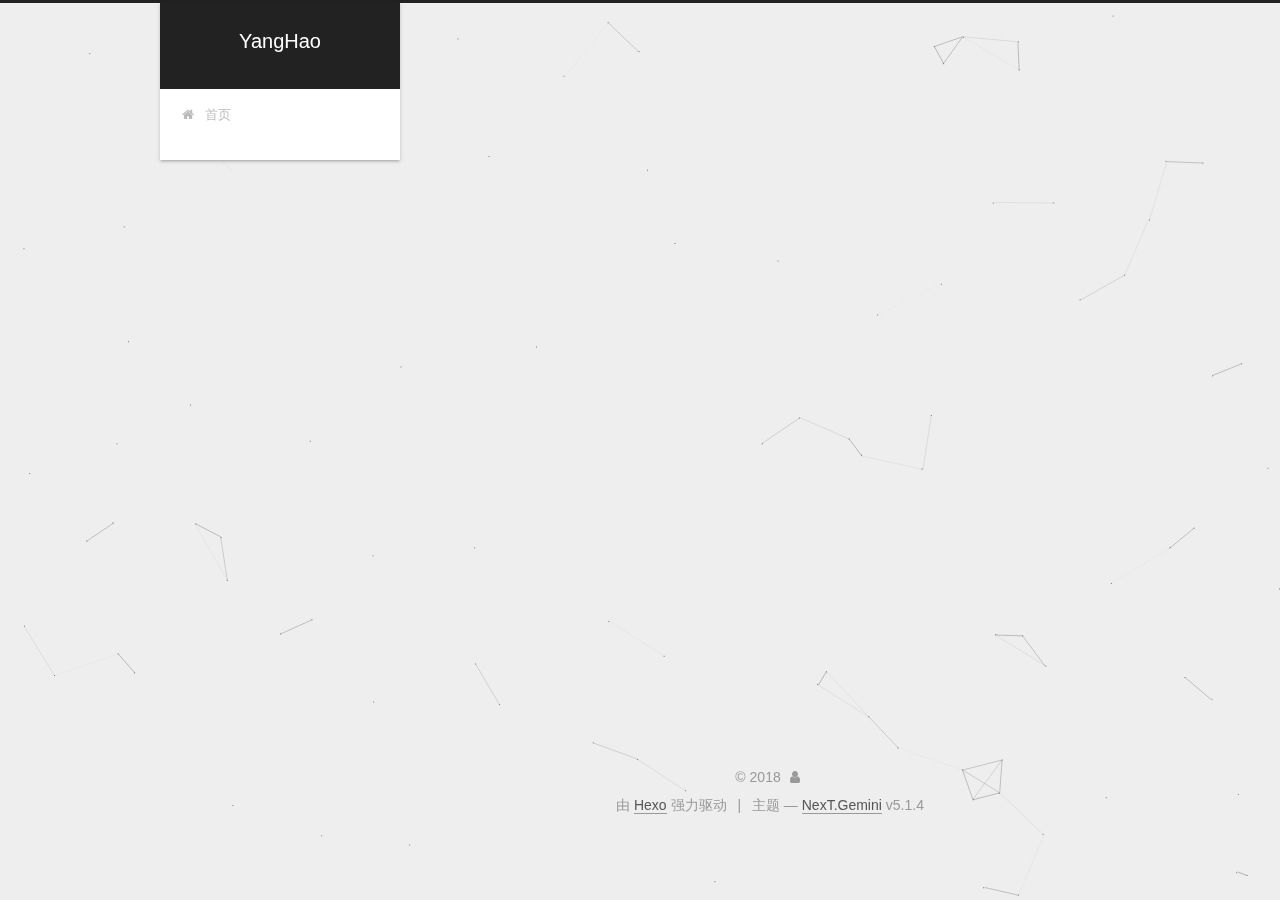
<file: index.html>
<!DOCTYPE html>



  


<html class="theme-next gemini use-motion" lang="zh-Hans">
<head>
  <meta charset="UTF-8"/>
<meta http-equiv="X-UA-Compatible" content="IE=edge" />
<meta name="viewport" content="width=device-width, initial-scale=1, maximum-scale=1"/>
<meta name="theme-color" content="#222">









<meta http-equiv="Cache-Control" content="no-transform" />
<meta http-equiv="Cache-Control" content="no-siteapp" />
















  
  
  <link href="/lib/fancybox/source/jquery.fancybox.css?v=2.1.5" rel="stylesheet" type="text/css" />







<link href="/lib/font-awesome/css/font-awesome.min.css?v=4.6.2" rel="stylesheet" type="text/css" />

<link href="/css/main.css?v=5.1.4" rel="stylesheet" type="text/css" />


  <link rel="apple-touch-icon" sizes="180x180" href="/images/apple-touch-icon-next.png?v=5.1.4">


  <link rel="icon" type="image/png" sizes="32x32" href="/images/favicon-32x32-next.png?v=5.1.4">


  <link rel="icon" type="image/png" sizes="16x16" href="/images/favicon-16x16-next.png?v=5.1.4">


  <link rel="mask-icon" href="/images/logo.svg?v=5.1.4" color="#222">





  <meta name="keywords" content="Hexo, NexT" />










<meta property="og:type" content="website">
<meta property="og:title" content="YangHao">
<meta property="og:url" content="http://yoursite.com/index.html">
<meta property="og:site_name" content="YangHao">
<meta property="og:locale" content="zh-Hans">
<meta name="twitter:card" content="summary">
<meta name="twitter:title" content="YangHao">



<script type="text/javascript" id="hexo.configurations">
  var NexT = window.NexT || {};
  var CONFIG = {
    root: '/',
    scheme: 'Gemini',
    version: '5.1.4',
    sidebar: {"position":"left","display":"post","offset":12,"b2t":false,"scrollpercent":false,"onmobile":false},
    fancybox: true,
    tabs: true,
    motion: {"enable":true,"async":false,"transition":{"post_block":"fadeIn","post_header":"slideDownIn","post_body":"slideDownIn","coll_header":"slideLeftIn","sidebar":"slideUpIn"}},
    duoshuo: {
      userId: '0',
      author: '博主'
    },
    algolia: {
      applicationID: '',
      apiKey: '',
      indexName: '',
      hits: {"per_page":10},
      labels: {"input_placeholder":"Search for Posts","hits_empty":"We didn't find any results for the search: ${query}","hits_stats":"${hits} results found in ${time} ms"}
    }
  };
</script>



  <link rel="canonical" href="http://yoursite.com/"/>





  <title>YangHao</title>
  








</head>

<body itemscope itemtype="http://schema.org/WebPage" lang="zh-Hans">

  
  
    
  

  <div class="container sidebar-position-left 
  page-home">
    <div class="headband"></div>

    <header id="header" class="header" itemscope itemtype="http://schema.org/WPHeader">
      <div class="header-inner"><div class="site-brand-wrapper">
  <div class="site-meta ">
    

    <div class="custom-logo-site-title">
      <a href="/"  class="brand" rel="start">
        <span class="logo-line-before"><i></i></span>
        <span class="site-title">YangHao</span>
        <span class="logo-line-after"><i></i></span>
      </a>
    </div>
      
        <p class="site-subtitle"></p>
      
  </div>

  <div class="site-nav-toggle">
    <button>
      <span class="btn-bar"></span>
      <span class="btn-bar"></span>
      <span class="btn-bar"></span>
    </button>
  </div>
</div>

<nav class="site-nav">
  

  
    <ul id="menu" class="menu">
      
        
        <li class="menu-item menu-item-home">
          <a href="/" rel="section">
            
              <i class="menu-item-icon fa fa-fw fa-home"></i> <br />
            
            首页
          </a>
        </li>
      

      
    </ul>
  

  
</nav>



 </div>
    </header>

    <main id="main" class="main">
      <div class="main-inner">
        <div class="content-wrap">
          <div id="content" class="content">
            
  <section id="posts" class="posts-expand">
    
      

  

  
  
  

  <article class="post post-type-normal" itemscope itemtype="http://schema.org/Article">
  
  
  
  <div class="post-block">
    <link itemprop="mainEntityOfPage" href="http://yoursite.com/2018/07/05/Redis基础介绍/">

    <span hidden itemprop="author" itemscope itemtype="http://schema.org/Person">
      <meta itemprop="name" content="">
      <meta itemprop="description" content="">
      <meta itemprop="image" content="/uploads/avatar.jpg">
    </span>

    <span hidden itemprop="publisher" itemscope itemtype="http://schema.org/Organization">
      <meta itemprop="name" content="YangHao">
    </span>

    
      <header class="post-header">

        
        
          <h1 class="post-title" itemprop="name headline">
                
                <a class="post-title-link" href="/2018/07/05/Redis基础介绍/" itemprop="url">Redis基础介绍</a></h1>
        

        <div class="post-meta">
          <span class="post-time">
            
              <span class="post-meta-item-icon">
                <i class="fa fa-calendar-o"></i>
              </span>
              
                <span class="post-meta-item-text">发表于</span>
              
              <time title="创建于" itemprop="dateCreated datePublished" datetime="2018-07-05T21:35:10+08:00">
                2018-07-05
              </time>
            

            

            
          </span>

          

          
            
          

          
          

          

          

          

        </div>
      </header>
    

    
    
    
    <div class="post-body" itemprop="articleBody">

      
      

      
        
          
            <h2 id="概述"><a href="#概述" class="headerlink" title="概述"></a>概述</h2><p>Redis是一个开源的，基于内存的结构化数据存储媒介，可以作为数据库、缓存服务或消息服务使用。<br>Redis支持多种数据结构，包括字符串、哈希表、列表、集合、有序集合、位图、Hyperloglogs等。常用的是前五种。<br>Redis具备LRU淘汰、事务实现、以及不同级别的硬盘持久化能力，并且支持副本集和Redis Sentinel实现的高可用方案，同时还支持通过Redis Cluster实现的数据自动分片能力。<br>Redis的主要功能都基于单线程模型实现，也就是说Redis使用一个线程来服务所有客户端的请求；同时Redis采用了非阻塞IO，并精细地优化了各种命令的时间复杂度，这意味着：</p>
<ol>
<li>Redis是线程安全的（因为只有一个线程），其所有操作都是原子的，不会因并发产生数据异常。</li>
<li>Redis的速度非常快</li>
<li>使用高耗时的Redis命令是很危险的，会占用唯一一个线程的大量处理时间，导致所有的请求都被拖慢。</li>
</ol>
<h2 id="Redis的数据结构和命令"><a href="#Redis的数据结构和命令" class="headerlink" title="Redis的数据结构和命令"></a>Redis的数据结构和命令</h2><p>本节中将介绍Redis支持的主要数据结构，以及相关的常用Redis命令。</p>

          
        
      
    </div>
    
    
    

    

    

    

    <footer class="post-footer">
      

      

      

      
      
        <div class="post-eof"></div>
      
    </footer>
  </div>
  
  
  
  </article>


    
  </section>

  


          </div>
          


          

        </div>
        
          
  
  <div class="sidebar-toggle">
    <div class="sidebar-toggle-line-wrap">
      <span class="sidebar-toggle-line sidebar-toggle-line-first"></span>
      <span class="sidebar-toggle-line sidebar-toggle-line-middle"></span>
      <span class="sidebar-toggle-line sidebar-toggle-line-last"></span>
    </div>
  </div>

  <aside id="sidebar" class="sidebar">
    
    <div class="sidebar-inner">

      

      

      <section class="site-overview-wrap sidebar-panel sidebar-panel-active">
        <div class="site-overview">
          <div class="site-author motion-element" itemprop="author" itemscope itemtype="http://schema.org/Person">
            
              <img class="site-author-image" itemprop="image"
                src="/uploads/avatar.jpg"
                alt="" />
            
              <p class="site-author-name" itemprop="name"></p>
              <p class="site-description motion-element" itemprop="description"></p>
          </div>

          <nav class="site-state motion-element">

            
              <div class="site-state-item site-state-posts">
              
                <a href="/archives">
              
                  <span class="site-state-item-count">1</span>
                  <span class="site-state-item-name">日志</span>
                </a>
              </div>
            

            

            
              
              
              <div class="site-state-item site-state-tags">
                
                  <span class="site-state-item-count">1</span>
                  <span class="site-state-item-name">标签</span>
                
              </div>
            

          </nav>

          

          

          
          

          
          

          

        </div>
      </section>

      

      

    </div>
  </aside>


        
      </div>
    </main>

    <footer id="footer" class="footer">
      <div class="footer-inner">
        <div class="copyright">&copy; <span itemprop="copyrightYear">2018</span>
  <span class="with-love">
    <i class="fa fa-user"></i>
  </span>
  <span class="author" itemprop="copyrightHolder"></span>

  
</div>


  <div class="powered-by">由 <a class="theme-link" target="_blank" href="https://hexo.io">Hexo</a> 强力驱动</div>



  <span class="post-meta-divider">|</span>



  <div class="theme-info">主题 &mdash; <a class="theme-link" target="_blank" href="https://github.com/iissnan/hexo-theme-next">NexT.Gemini</a> v5.1.4</div>




        







        
      </div>
    </footer>

    
      <div class="back-to-top">
        <i class="fa fa-arrow-up"></i>
        
      </div>
    

    

  </div>

  

<script type="text/javascript">
  if (Object.prototype.toString.call(window.Promise) !== '[object Function]') {
    window.Promise = null;
  }
</script>









  


  











  
  
    <script type="text/javascript" src="/lib/jquery/index.js?v=2.1.3"></script>
  

  
  
    <script type="text/javascript" src="/lib/fastclick/lib/fastclick.min.js?v=1.0.6"></script>
  

  
  
    <script type="text/javascript" src="/lib/jquery_lazyload/jquery.lazyload.js?v=1.9.7"></script>
  

  
  
    <script type="text/javascript" src="/lib/velocity/velocity.min.js?v=1.2.1"></script>
  

  
  
    <script type="text/javascript" src="/lib/velocity/velocity.ui.min.js?v=1.2.1"></script>
  

  
  
    <script type="text/javascript" src="/lib/fancybox/source/jquery.fancybox.pack.js?v=2.1.5"></script>
  

  
  
    <script type="text/javascript" src="/lib/canvas-nest/canvas-nest.min.js"></script>
  


  


  <script type="text/javascript" src="/js/src/utils.js?v=5.1.4"></script>

  <script type="text/javascript" src="/js/src/motion.js?v=5.1.4"></script>



  
  


  <script type="text/javascript" src="/js/src/affix.js?v=5.1.4"></script>

  <script type="text/javascript" src="/js/src/schemes/pisces.js?v=5.1.4"></script>



  

  


  <script type="text/javascript" src="/js/src/bootstrap.js?v=5.1.4"></script>



  


  




	





  





  












  





  

  

  

  
  

  

  

  

</body>
</html>
</file>
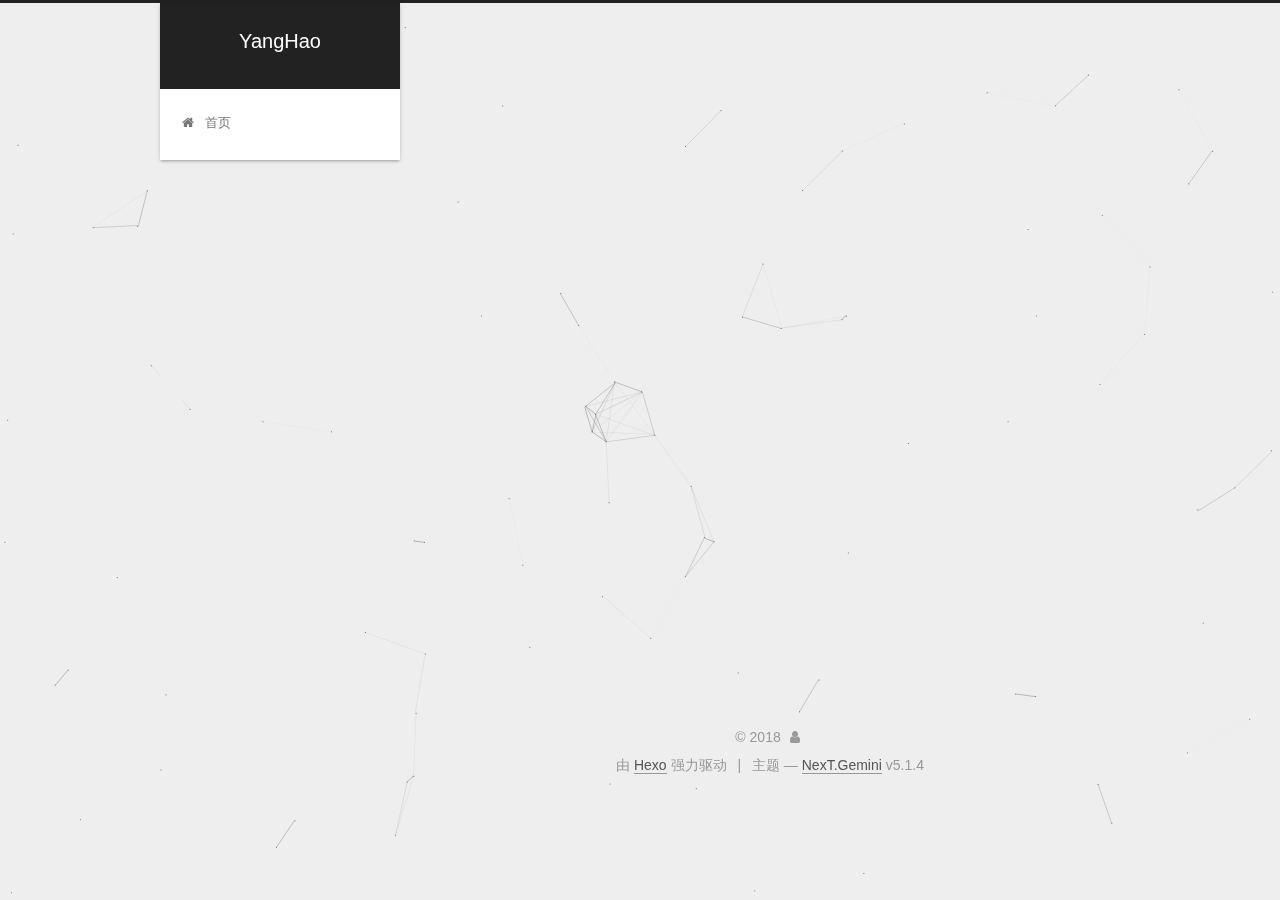
<file: archives/index.html>
<!DOCTYPE html>



  


<html class="theme-next gemini use-motion" lang="zh-Hans">
<head>
  <meta charset="UTF-8"/>
<meta http-equiv="X-UA-Compatible" content="IE=edge" />
<meta name="viewport" content="width=device-width, initial-scale=1, maximum-scale=1"/>
<meta name="theme-color" content="#222">









<meta http-equiv="Cache-Control" content="no-transform" />
<meta http-equiv="Cache-Control" content="no-siteapp" />
















  
  
  <link href="/lib/fancybox/source/jquery.fancybox.css?v=2.1.5" rel="stylesheet" type="text/css" />







<link href="/lib/font-awesome/css/font-awesome.min.css?v=4.6.2" rel="stylesheet" type="text/css" />

<link href="/css/main.css?v=5.1.4" rel="stylesheet" type="text/css" />


  <link rel="apple-touch-icon" sizes="180x180" href="/images/apple-touch-icon-next.png?v=5.1.4">


  <link rel="icon" type="image/png" sizes="32x32" href="/images/favicon-32x32-next.png?v=5.1.4">


  <link rel="icon" type="image/png" sizes="16x16" href="/images/favicon-16x16-next.png?v=5.1.4">


  <link rel="mask-icon" href="/images/logo.svg?v=5.1.4" color="#222">





  <meta name="keywords" content="Hexo, NexT" />










<meta property="og:type" content="website">
<meta property="og:title" content="YangHao">
<meta property="og:url" content="http://yoursite.com/archives/index.html">
<meta property="og:site_name" content="YangHao">
<meta property="og:locale" content="zh-Hans">
<meta name="twitter:card" content="summary">
<meta name="twitter:title" content="YangHao">



<script type="text/javascript" id="hexo.configurations">
  var NexT = window.NexT || {};
  var CONFIG = {
    root: '/',
    scheme: 'Gemini',
    version: '5.1.4',
    sidebar: {"position":"left","display":"post","offset":12,"b2t":false,"scrollpercent":false,"onmobile":false},
    fancybox: true,
    tabs: true,
    motion: {"enable":true,"async":false,"transition":{"post_block":"fadeIn","post_header":"slideDownIn","post_body":"slideDownIn","coll_header":"slideLeftIn","sidebar":"slideUpIn"}},
    duoshuo: {
      userId: '0',
      author: '博主'
    },
    algolia: {
      applicationID: '',
      apiKey: '',
      indexName: '',
      hits: {"per_page":10},
      labels: {"input_placeholder":"Search for Posts","hits_empty":"We didn't find any results for the search: ${query}","hits_stats":"${hits} results found in ${time} ms"}
    }
  };
</script>



  <link rel="canonical" href="http://yoursite.com/archives/"/>





  <title>归档 | YangHao</title>
  








</head>

<body itemscope itemtype="http://schema.org/WebPage" lang="zh-Hans">

  
  
    
  

  <div class="container sidebar-position-left page-archive">
    <div class="headband"></div>

    <header id="header" class="header" itemscope itemtype="http://schema.org/WPHeader">
      <div class="header-inner"><div class="site-brand-wrapper">
  <div class="site-meta ">
    

    <div class="custom-logo-site-title">
      <a href="/"  class="brand" rel="start">
        <span class="logo-line-before"><i></i></span>
        <span class="site-title">YangHao</span>
        <span class="logo-line-after"><i></i></span>
      </a>
    </div>
      
        <p class="site-subtitle"></p>
      
  </div>

  <div class="site-nav-toggle">
    <button>
      <span class="btn-bar"></span>
      <span class="btn-bar"></span>
      <span class="btn-bar"></span>
    </button>
  </div>
</div>

<nav class="site-nav">
  

  
    <ul id="menu" class="menu">
      
        
        <li class="menu-item menu-item-home">
          <a href="/" rel="section">
            
              <i class="menu-item-icon fa fa-fw fa-home"></i> <br />
            
            首页
          </a>
        </li>
      

      
    </ul>
  

  
</nav>



 </div>
    </header>

    <main id="main" class="main">
      <div class="main-inner">
        <div class="content-wrap">
          <div id="content" class="content">
            

  
  
  
  <div class="post-block archive">
    <div id="posts" class="posts-collapse">
      <span class="archive-move-on"></span>

      <span class="archive-page-counter">
        
        
        
          
        
        嗯..! 目前共计 1 篇日志。 继续努力。
      </span>

      

        
        
        

        
          
          <div class="collection-title">
            <h1 class="archive-year" id="archive-year-2018">2018</h1>
          </div>
        
        

        

  <article class="post post-type-normal" itemscope itemtype="http://schema.org/Article">
    <header class="post-header">

      <h2 class="post-title">
        
            <a class="post-title-link" href="/2018/07/05/Redis基础介绍/" itemprop="url">
              
                <span itemprop="name">Redis基础介绍</span>
              
            </a>
        
      </h2>

      <div class="post-meta">
        <time class="post-time" itemprop="dateCreated"
              datetime="2018-07-05T21:35:10+08:00"
              content="2018-07-05" >
          07-05
        </time>
      </div>

    </header>
  </article>



      

    </div>
  </div>
  
  
  

  



          </div>
          


          

        </div>
        
          
  
  <div class="sidebar-toggle">
    <div class="sidebar-toggle-line-wrap">
      <span class="sidebar-toggle-line sidebar-toggle-line-first"></span>
      <span class="sidebar-toggle-line sidebar-toggle-line-middle"></span>
      <span class="sidebar-toggle-line sidebar-toggle-line-last"></span>
    </div>
  </div>

  <aside id="sidebar" class="sidebar">
    
    <div class="sidebar-inner">

      

      

      <section class="site-overview-wrap sidebar-panel sidebar-panel-active">
        <div class="site-overview">
          <div class="site-author motion-element" itemprop="author" itemscope itemtype="http://schema.org/Person">
            
              <img class="site-author-image" itemprop="image"
                src="/uploads/avatar.jpg"
                alt="" />
            
              <p class="site-author-name" itemprop="name"></p>
              <p class="site-description motion-element" itemprop="description"></p>
          </div>

          <nav class="site-state motion-element">

            
              <div class="site-state-item site-state-posts">
              
                <a href="/archives">
              
                  <span class="site-state-item-count">1</span>
                  <span class="site-state-item-name">日志</span>
                </a>
              </div>
            

            

            
              
              
              <div class="site-state-item site-state-tags">
                
                  <span class="site-state-item-count">1</span>
                  <span class="site-state-item-name">标签</span>
                
              </div>
            

          </nav>

          

          

          
          

          
          

          

        </div>
      </section>

      

      

    </div>
  </aside>


        
      </div>
    </main>

    <footer id="footer" class="footer">
      <div class="footer-inner">
        <div class="copyright">&copy; <span itemprop="copyrightYear">2018</span>
  <span class="with-love">
    <i class="fa fa-user"></i>
  </span>
  <span class="author" itemprop="copyrightHolder"></span>

  
</div>


  <div class="powered-by">由 <a class="theme-link" target="_blank" href="https://hexo.io">Hexo</a> 强力驱动</div>



  <span class="post-meta-divider">|</span>



  <div class="theme-info">主题 &mdash; <a class="theme-link" target="_blank" href="https://github.com/iissnan/hexo-theme-next">NexT.Gemini</a> v5.1.4</div>




        







        
      </div>
    </footer>

    
      <div class="back-to-top">
        <i class="fa fa-arrow-up"></i>
        
      </div>
    

    

  </div>

  

<script type="text/javascript">
  if (Object.prototype.toString.call(window.Promise) !== '[object Function]') {
    window.Promise = null;
  }
</script>









  


  











  
  
    <script type="text/javascript" src="/lib/jquery/index.js?v=2.1.3"></script>
  

  
  
    <script type="text/javascript" src="/lib/fastclick/lib/fastclick.min.js?v=1.0.6"></script>
  

  
  
    <script type="text/javascript" src="/lib/jquery_lazyload/jquery.lazyload.js?v=1.9.7"></script>
  

  
  
    <script type="text/javascript" src="/lib/velocity/velocity.min.js?v=1.2.1"></script>
  

  
  
    <script type="text/javascript" src="/lib/velocity/velocity.ui.min.js?v=1.2.1"></script>
  

  
  
    <script type="text/javascript" src="/lib/fancybox/source/jquery.fancybox.pack.js?v=2.1.5"></script>
  

  
  
    <script type="text/javascript" src="/lib/canvas-nest/canvas-nest.min.js"></script>
  


  


  <script type="text/javascript" src="/js/src/utils.js?v=5.1.4"></script>

  <script type="text/javascript" src="/js/src/motion.js?v=5.1.4"></script>



  
  


  <script type="text/javascript" src="/js/src/affix.js?v=5.1.4"></script>

  <script type="text/javascript" src="/js/src/schemes/pisces.js?v=5.1.4"></script>



  

  


  <script type="text/javascript" src="/js/src/bootstrap.js?v=5.1.4"></script>



  


  




	





  





  












  





  

  

  

  
  

  

  

  

</body>
</html>
</file>
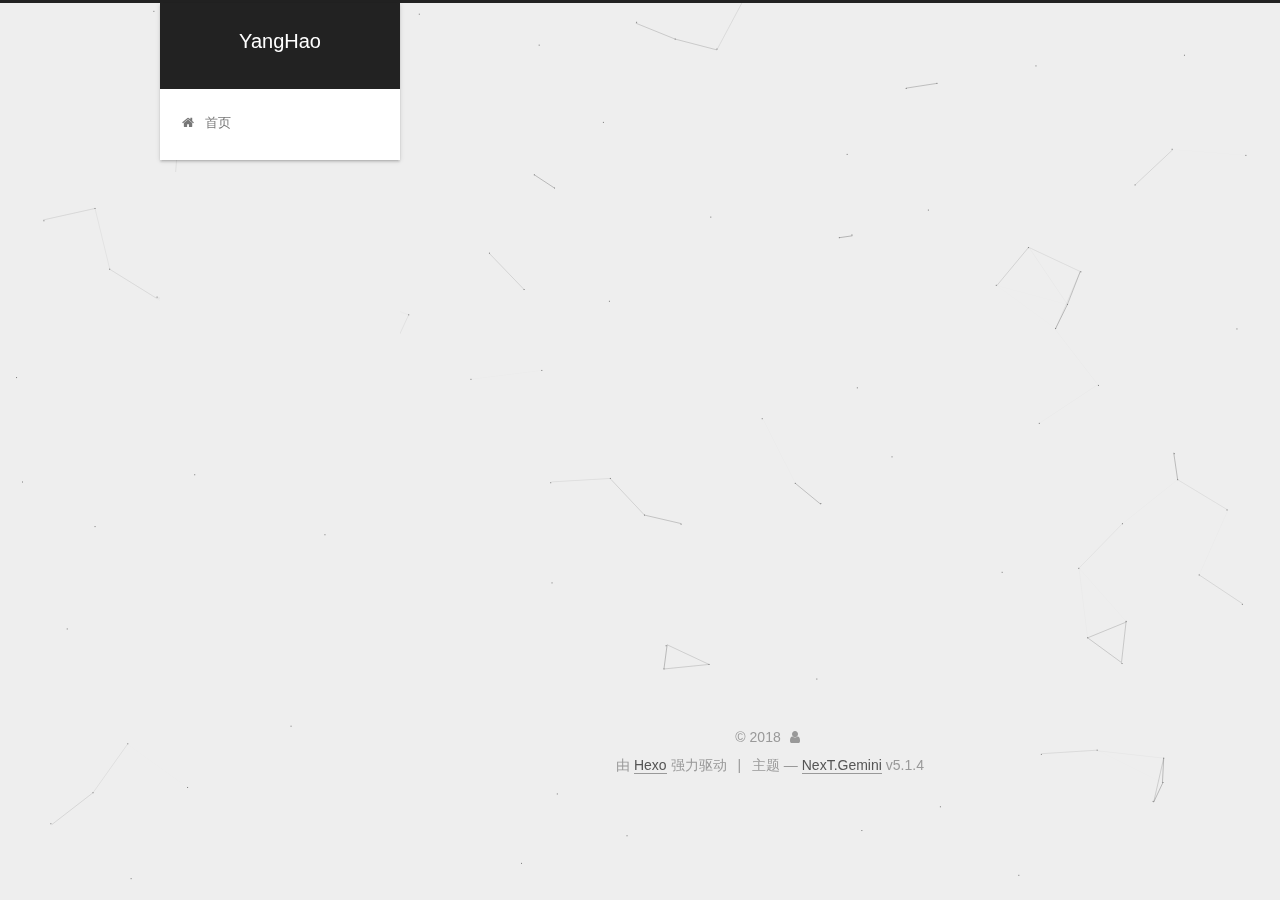
<file: archives/2018/index.html>
<!DOCTYPE html>



  


<html class="theme-next gemini use-motion" lang="zh-Hans">
<head>
  <meta charset="UTF-8"/>
<meta http-equiv="X-UA-Compatible" content="IE=edge" />
<meta name="viewport" content="width=device-width, initial-scale=1, maximum-scale=1"/>
<meta name="theme-color" content="#222">









<meta http-equiv="Cache-Control" content="no-transform" />
<meta http-equiv="Cache-Control" content="no-siteapp" />
















  
  
  <link href="/lib/fancybox/source/jquery.fancybox.css?v=2.1.5" rel="stylesheet" type="text/css" />







<link href="/lib/font-awesome/css/font-awesome.min.css?v=4.6.2" rel="stylesheet" type="text/css" />

<link href="/css/main.css?v=5.1.4" rel="stylesheet" type="text/css" />


  <link rel="apple-touch-icon" sizes="180x180" href="/images/apple-touch-icon-next.png?v=5.1.4">


  <link rel="icon" type="image/png" sizes="32x32" href="/images/favicon-32x32-next.png?v=5.1.4">


  <link rel="icon" type="image/png" sizes="16x16" href="/images/favicon-16x16-next.png?v=5.1.4">


  <link rel="mask-icon" href="/images/logo.svg?v=5.1.4" color="#222">





  <meta name="keywords" content="Hexo, NexT" />










<meta property="og:type" content="website">
<meta property="og:title" content="YangHao">
<meta property="og:url" content="http://yoursite.com/archives/2018/index.html">
<meta property="og:site_name" content="YangHao">
<meta property="og:locale" content="zh-Hans">
<meta name="twitter:card" content="summary">
<meta name="twitter:title" content="YangHao">



<script type="text/javascript" id="hexo.configurations">
  var NexT = window.NexT || {};
  var CONFIG = {
    root: '/',
    scheme: 'Gemini',
    version: '5.1.4',
    sidebar: {"position":"left","display":"post","offset":12,"b2t":false,"scrollpercent":false,"onmobile":false},
    fancybox: true,
    tabs: true,
    motion: {"enable":true,"async":false,"transition":{"post_block":"fadeIn","post_header":"slideDownIn","post_body":"slideDownIn","coll_header":"slideLeftIn","sidebar":"slideUpIn"}},
    duoshuo: {
      userId: '0',
      author: '博主'
    },
    algolia: {
      applicationID: '',
      apiKey: '',
      indexName: '',
      hits: {"per_page":10},
      labels: {"input_placeholder":"Search for Posts","hits_empty":"We didn't find any results for the search: ${query}","hits_stats":"${hits} results found in ${time} ms"}
    }
  };
</script>



  <link rel="canonical" href="http://yoursite.com/archives/2018/"/>





  <title>归档 | YangHao</title>
  








</head>

<body itemscope itemtype="http://schema.org/WebPage" lang="zh-Hans">

  
  
    
  

  <div class="container sidebar-position-left page-archive">
    <div class="headband"></div>

    <header id="header" class="header" itemscope itemtype="http://schema.org/WPHeader">
      <div class="header-inner"><div class="site-brand-wrapper">
  <div class="site-meta ">
    

    <div class="custom-logo-site-title">
      <a href="/"  class="brand" rel="start">
        <span class="logo-line-before"><i></i></span>
        <span class="site-title">YangHao</span>
        <span class="logo-line-after"><i></i></span>
      </a>
    </div>
      
        <p class="site-subtitle"></p>
      
  </div>

  <div class="site-nav-toggle">
    <button>
      <span class="btn-bar"></span>
      <span class="btn-bar"></span>
      <span class="btn-bar"></span>
    </button>
  </div>
</div>

<nav class="site-nav">
  

  
    <ul id="menu" class="menu">
      
        
        <li class="menu-item menu-item-home">
          <a href="/" rel="section">
            
              <i class="menu-item-icon fa fa-fw fa-home"></i> <br />
            
            首页
          </a>
        </li>
      

      
    </ul>
  

  
</nav>



 </div>
    </header>

    <main id="main" class="main">
      <div class="main-inner">
        <div class="content-wrap">
          <div id="content" class="content">
            

  
  
  
  <div class="post-block archive">
    <div id="posts" class="posts-collapse">
      <span class="archive-move-on"></span>

      <span class="archive-page-counter">
        
        
        
          
        
        嗯..! 目前共计 1 篇日志。 继续努力。
      </span>

      

        
        
        

        
          
          <div class="collection-title">
            <h1 class="archive-year" id="archive-year-2018">2018</h1>
          </div>
        
        

        

  <article class="post post-type-normal" itemscope itemtype="http://schema.org/Article">
    <header class="post-header">

      <h2 class="post-title">
        
            <a class="post-title-link" href="/2018/07/05/Redis基础介绍/" itemprop="url">
              
                <span itemprop="name">Redis基础介绍</span>
              
            </a>
        
      </h2>

      <div class="post-meta">
        <time class="post-time" itemprop="dateCreated"
              datetime="2018-07-05T21:35:10+08:00"
              content="2018-07-05" >
          07-05
        </time>
      </div>

    </header>
  </article>



      

    </div>
  </div>
  
  
  

  



          </div>
          


          

        </div>
        
          
  
  <div class="sidebar-toggle">
    <div class="sidebar-toggle-line-wrap">
      <span class="sidebar-toggle-line sidebar-toggle-line-first"></span>
      <span class="sidebar-toggle-line sidebar-toggle-line-middle"></span>
      <span class="sidebar-toggle-line sidebar-toggle-line-last"></span>
    </div>
  </div>

  <aside id="sidebar" class="sidebar">
    
    <div class="sidebar-inner">

      

      

      <section class="site-overview-wrap sidebar-panel sidebar-panel-active">
        <div class="site-overview">
          <div class="site-author motion-element" itemprop="author" itemscope itemtype="http://schema.org/Person">
            
              <img class="site-author-image" itemprop="image"
                src="/uploads/avatar.jpg"
                alt="" />
            
              <p class="site-author-name" itemprop="name"></p>
              <p class="site-description motion-element" itemprop="description"></p>
          </div>

          <nav class="site-state motion-element">

            
              <div class="site-state-item site-state-posts">
              
                <a href="/archives">
              
                  <span class="site-state-item-count">1</span>
                  <span class="site-state-item-name">日志</span>
                </a>
              </div>
            

            

            
              
              
              <div class="site-state-item site-state-tags">
                
                  <span class="site-state-item-count">1</span>
                  <span class="site-state-item-name">标签</span>
                
              </div>
            

          </nav>

          

          

          
          

          
          

          

        </div>
      </section>

      

      

    </div>
  </aside>


        
      </div>
    </main>

    <footer id="footer" class="footer">
      <div class="footer-inner">
        <div class="copyright">&copy; <span itemprop="copyrightYear">2018</span>
  <span class="with-love">
    <i class="fa fa-user"></i>
  </span>
  <span class="author" itemprop="copyrightHolder"></span>

  
</div>


  <div class="powered-by">由 <a class="theme-link" target="_blank" href="https://hexo.io">Hexo</a> 强力驱动</div>



  <span class="post-meta-divider">|</span>



  <div class="theme-info">主题 &mdash; <a class="theme-link" target="_blank" href="https://github.com/iissnan/hexo-theme-next">NexT.Gemini</a> v5.1.4</div>




        







        
      </div>
    </footer>

    
      <div class="back-to-top">
        <i class="fa fa-arrow-up"></i>
        
      </div>
    

    

  </div>

  

<script type="text/javascript">
  if (Object.prototype.toString.call(window.Promise) !== '[object Function]') {
    window.Promise = null;
  }
</script>









  


  











  
  
    <script type="text/javascript" src="/lib/jquery/index.js?v=2.1.3"></script>
  

  
  
    <script type="text/javascript" src="/lib/fastclick/lib/fastclick.min.js?v=1.0.6"></script>
  

  
  
    <script type="text/javascript" src="/lib/jquery_lazyload/jquery.lazyload.js?v=1.9.7"></script>
  

  
  
    <script type="text/javascript" src="/lib/velocity/velocity.min.js?v=1.2.1"></script>
  

  
  
    <script type="text/javascript" src="/lib/velocity/velocity.ui.min.js?v=1.2.1"></script>
  

  
  
    <script type="text/javascript" src="/lib/fancybox/source/jquery.fancybox.pack.js?v=2.1.5"></script>
  

  
  
    <script type="text/javascript" src="/lib/canvas-nest/canvas-nest.min.js"></script>
  


  


  <script type="text/javascript" src="/js/src/utils.js?v=5.1.4"></script>

  <script type="text/javascript" src="/js/src/motion.js?v=5.1.4"></script>



  
  


  <script type="text/javascript" src="/js/src/affix.js?v=5.1.4"></script>

  <script type="text/javascript" src="/js/src/schemes/pisces.js?v=5.1.4"></script>



  

  


  <script type="text/javascript" src="/js/src/bootstrap.js?v=5.1.4"></script>



  


  




	





  





  












  





  

  

  

  
  

  

  

  

</body>
</html>
</file>
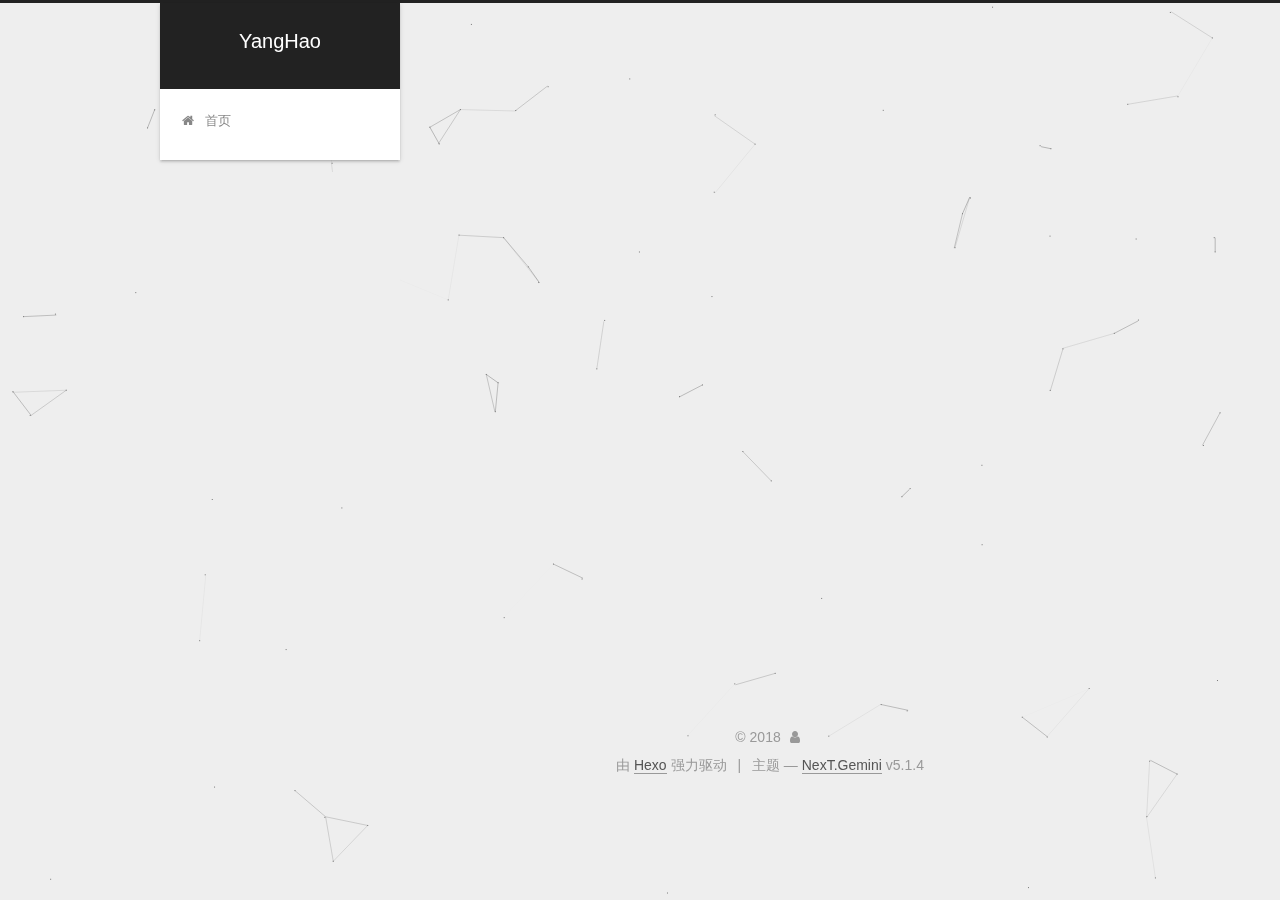
<file: tags/技术文档-redis/index.html>
<!DOCTYPE html>



  


<html class="theme-next gemini use-motion" lang="zh-Hans">
<head>
  <meta charset="UTF-8"/>
<meta http-equiv="X-UA-Compatible" content="IE=edge" />
<meta name="viewport" content="width=device-width, initial-scale=1, maximum-scale=1"/>
<meta name="theme-color" content="#222">









<meta http-equiv="Cache-Control" content="no-transform" />
<meta http-equiv="Cache-Control" content="no-siteapp" />
















  
  
  <link href="/lib/fancybox/source/jquery.fancybox.css?v=2.1.5" rel="stylesheet" type="text/css" />







<link href="/lib/font-awesome/css/font-awesome.min.css?v=4.6.2" rel="stylesheet" type="text/css" />

<link href="/css/main.css?v=5.1.4" rel="stylesheet" type="text/css" />


  <link rel="apple-touch-icon" sizes="180x180" href="/images/apple-touch-icon-next.png?v=5.1.4">


  <link rel="icon" type="image/png" sizes="32x32" href="/images/favicon-32x32-next.png?v=5.1.4">


  <link rel="icon" type="image/png" sizes="16x16" href="/images/favicon-16x16-next.png?v=5.1.4">


  <link rel="mask-icon" href="/images/logo.svg?v=5.1.4" color="#222">





  <meta name="keywords" content="Hexo, NexT" />










<meta property="og:type" content="website">
<meta property="og:title" content="YangHao">
<meta property="og:url" content="http://yoursite.com/tags/技术文档-redis/index.html">
<meta property="og:site_name" content="YangHao">
<meta property="og:locale" content="zh-Hans">
<meta name="twitter:card" content="summary">
<meta name="twitter:title" content="YangHao">



<script type="text/javascript" id="hexo.configurations">
  var NexT = window.NexT || {};
  var CONFIG = {
    root: '/',
    scheme: 'Gemini',
    version: '5.1.4',
    sidebar: {"position":"left","display":"post","offset":12,"b2t":false,"scrollpercent":false,"onmobile":false},
    fancybox: true,
    tabs: true,
    motion: {"enable":true,"async":false,"transition":{"post_block":"fadeIn","post_header":"slideDownIn","post_body":"slideDownIn","coll_header":"slideLeftIn","sidebar":"slideUpIn"}},
    duoshuo: {
      userId: '0',
      author: '博主'
    },
    algolia: {
      applicationID: '',
      apiKey: '',
      indexName: '',
      hits: {"per_page":10},
      labels: {"input_placeholder":"Search for Posts","hits_empty":"We didn't find any results for the search: ${query}","hits_stats":"${hits} results found in ${time} ms"}
    }
  };
</script>



  <link rel="canonical" href="http://yoursite.com/tags/技术文档-redis/"/>





  <title>标签: 技术文档,redis | YangHao</title>
  








</head>

<body itemscope itemtype="http://schema.org/WebPage" lang="zh-Hans">

  
  
    
  

  <div class="container sidebar-position-left ">
    <div class="headband"></div>

    <header id="header" class="header" itemscope itemtype="http://schema.org/WPHeader">
      <div class="header-inner"><div class="site-brand-wrapper">
  <div class="site-meta ">
    

    <div class="custom-logo-site-title">
      <a href="/"  class="brand" rel="start">
        <span class="logo-line-before"><i></i></span>
        <span class="site-title">YangHao</span>
        <span class="logo-line-after"><i></i></span>
      </a>
    </div>
      
        <p class="site-subtitle"></p>
      
  </div>

  <div class="site-nav-toggle">
    <button>
      <span class="btn-bar"></span>
      <span class="btn-bar"></span>
      <span class="btn-bar"></span>
    </button>
  </div>
</div>

<nav class="site-nav">
  

  
    <ul id="menu" class="menu">
      
        
        <li class="menu-item menu-item-home">
          <a href="/" rel="section">
            
              <i class="menu-item-icon fa fa-fw fa-home"></i> <br />
            
            首页
          </a>
        </li>
      

      
    </ul>
  

  
</nav>



 </div>
    </header>

    <main id="main" class="main">
      <div class="main-inner">
        <div class="content-wrap">
          <div id="content" class="content">
            

  
  
  
  <div class="post-block tag">

    <div id="posts" class="posts-collapse">
      <div class="collection-title">
        <h1>技术文档,redis<small>标签</small>
        </h1>
      </div>

      
        

  <article class="post post-type-normal" itemscope itemtype="http://schema.org/Article">
    <header class="post-header">

      <h2 class="post-title">
        
            <a class="post-title-link" href="/2018/07/05/Redis基础介绍/" itemprop="url">
              
                <span itemprop="name">Redis基础介绍</span>
              
            </a>
        
      </h2>

      <div class="post-meta">
        <time class="post-time" itemprop="dateCreated"
              datetime="2018-07-05T21:35:10+08:00"
              content="2018-07-05" >
          07-05
        </time>
      </div>

    </header>
  </article>


      
    </div>

  </div>
  
  
  

  


          </div>
          


          

        </div>
        
          
  
  <div class="sidebar-toggle">
    <div class="sidebar-toggle-line-wrap">
      <span class="sidebar-toggle-line sidebar-toggle-line-first"></span>
      <span class="sidebar-toggle-line sidebar-toggle-line-middle"></span>
      <span class="sidebar-toggle-line sidebar-toggle-line-last"></span>
    </div>
  </div>

  <aside id="sidebar" class="sidebar">
    
    <div class="sidebar-inner">

      

      

      <section class="site-overview-wrap sidebar-panel sidebar-panel-active">
        <div class="site-overview">
          <div class="site-author motion-element" itemprop="author" itemscope itemtype="http://schema.org/Person">
            
              <img class="site-author-image" itemprop="image"
                src="/uploads/avatar.jpg"
                alt="" />
            
              <p class="site-author-name" itemprop="name"></p>
              <p class="site-description motion-element" itemprop="description"></p>
          </div>

          <nav class="site-state motion-element">

            
              <div class="site-state-item site-state-posts">
              
                <a href="/archives">
              
                  <span class="site-state-item-count">1</span>
                  <span class="site-state-item-name">日志</span>
                </a>
              </div>
            

            

            
              
              
              <div class="site-state-item site-state-tags">
                
                  <span class="site-state-item-count">1</span>
                  <span class="site-state-item-name">标签</span>
                
              </div>
            

          </nav>

          

          

          
          

          
          

          

        </div>
      </section>

      

      

    </div>
  </aside>


        
      </div>
    </main>

    <footer id="footer" class="footer">
      <div class="footer-inner">
        <div class="copyright">&copy; <span itemprop="copyrightYear">2018</span>
  <span class="with-love">
    <i class="fa fa-user"></i>
  </span>
  <span class="author" itemprop="copyrightHolder"></span>

  
</div>


  <div class="powered-by">由 <a class="theme-link" target="_blank" href="https://hexo.io">Hexo</a> 强力驱动</div>



  <span class="post-meta-divider">|</span>



  <div class="theme-info">主题 &mdash; <a class="theme-link" target="_blank" href="https://github.com/iissnan/hexo-theme-next">NexT.Gemini</a> v5.1.4</div>




        







        
      </div>
    </footer>

    
      <div class="back-to-top">
        <i class="fa fa-arrow-up"></i>
        
      </div>
    

    

  </div>

  

<script type="text/javascript">
  if (Object.prototype.toString.call(window.Promise) !== '[object Function]') {
    window.Promise = null;
  }
</script>









  


  











  
  
    <script type="text/javascript" src="/lib/jquery/index.js?v=2.1.3"></script>
  

  
  
    <script type="text/javascript" src="/lib/fastclick/lib/fastclick.min.js?v=1.0.6"></script>
  

  
  
    <script type="text/javascript" src="/lib/jquery_lazyload/jquery.lazyload.js?v=1.9.7"></script>
  

  
  
    <script type="text/javascript" src="/lib/velocity/velocity.min.js?v=1.2.1"></script>
  

  
  
    <script type="text/javascript" src="/lib/velocity/velocity.ui.min.js?v=1.2.1"></script>
  

  
  
    <script type="text/javascript" src="/lib/fancybox/source/jquery.fancybox.pack.js?v=2.1.5"></script>
  

  
  
    <script type="text/javascript" src="/lib/canvas-nest/canvas-nest.min.js"></script>
  


  


  <script type="text/javascript" src="/js/src/utils.js?v=5.1.4"></script>

  <script type="text/javascript" src="/js/src/motion.js?v=5.1.4"></script>



  
  


  <script type="text/javascript" src="/js/src/affix.js?v=5.1.4"></script>

  <script type="text/javascript" src="/js/src/schemes/pisces.js?v=5.1.4"></script>



  

  


  <script type="text/javascript" src="/js/src/bootstrap.js?v=5.1.4"></script>



  


  




	





  





  












  





  

  

  

  
  

  

  

  

</body>
</html>
</file>
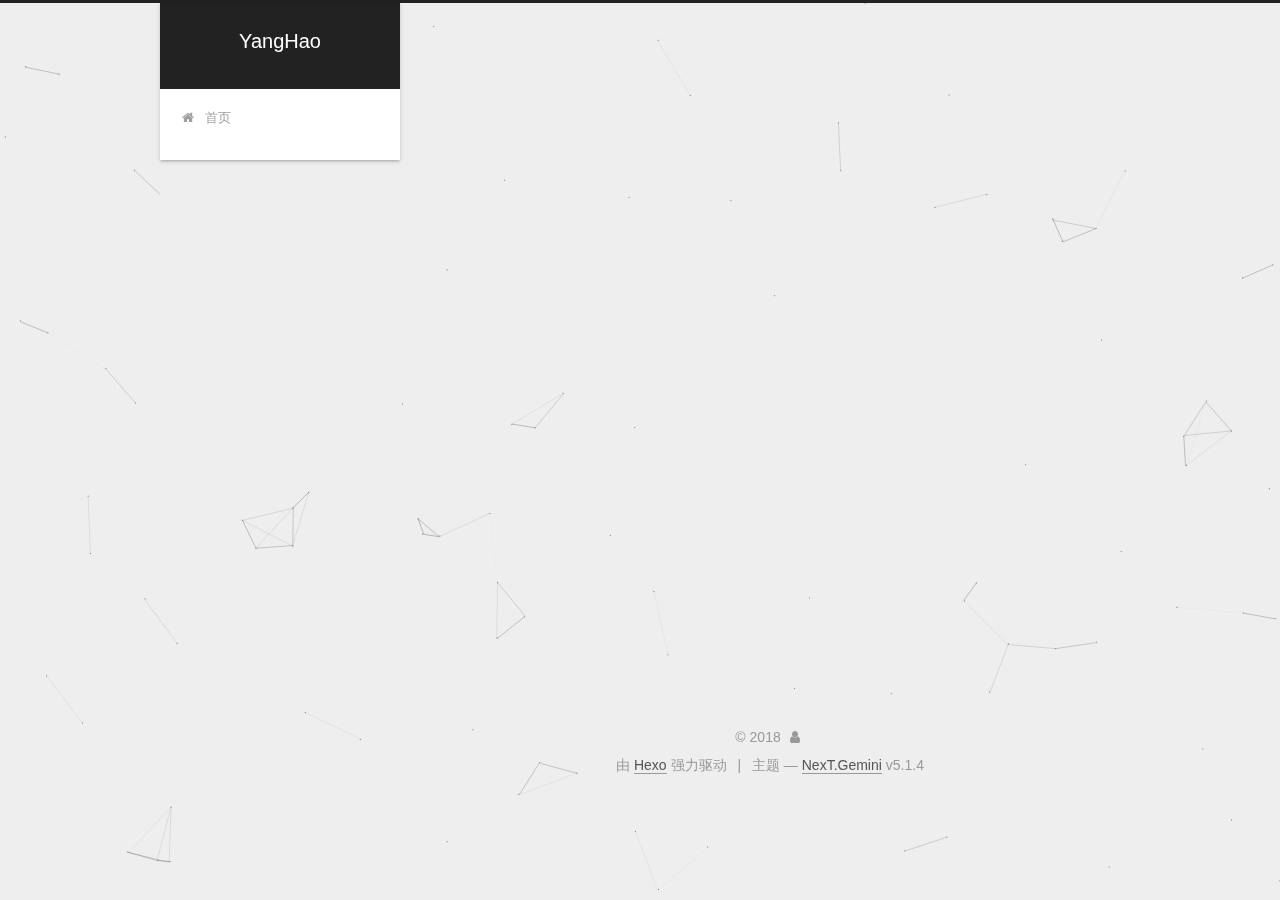
<file: archives/2018/07/index.html>
<!DOCTYPE html>



  


<html class="theme-next gemini use-motion" lang="zh-Hans">
<head>
  <meta charset="UTF-8"/>
<meta http-equiv="X-UA-Compatible" content="IE=edge" />
<meta name="viewport" content="width=device-width, initial-scale=1, maximum-scale=1"/>
<meta name="theme-color" content="#222">









<meta http-equiv="Cache-Control" content="no-transform" />
<meta http-equiv="Cache-Control" content="no-siteapp" />
















  
  
  <link href="/lib/fancybox/source/jquery.fancybox.css?v=2.1.5" rel="stylesheet" type="text/css" />







<link href="/lib/font-awesome/css/font-awesome.min.css?v=4.6.2" rel="stylesheet" type="text/css" />

<link href="/css/main.css?v=5.1.4" rel="stylesheet" type="text/css" />


  <link rel="apple-touch-icon" sizes="180x180" href="/images/apple-touch-icon-next.png?v=5.1.4">


  <link rel="icon" type="image/png" sizes="32x32" href="/images/favicon-32x32-next.png?v=5.1.4">


  <link rel="icon" type="image/png" sizes="16x16" href="/images/favicon-16x16-next.png?v=5.1.4">


  <link rel="mask-icon" href="/images/logo.svg?v=5.1.4" color="#222">





  <meta name="keywords" content="Hexo, NexT" />










<meta property="og:type" content="website">
<meta property="og:title" content="YangHao">
<meta property="og:url" content="http://yoursite.com/archives/2018/07/index.html">
<meta property="og:site_name" content="YangHao">
<meta property="og:locale" content="zh-Hans">
<meta name="twitter:card" content="summary">
<meta name="twitter:title" content="YangHao">



<script type="text/javascript" id="hexo.configurations">
  var NexT = window.NexT || {};
  var CONFIG = {
    root: '/',
    scheme: 'Gemini',
    version: '5.1.4',
    sidebar: {"position":"left","display":"post","offset":12,"b2t":false,"scrollpercent":false,"onmobile":false},
    fancybox: true,
    tabs: true,
    motion: {"enable":true,"async":false,"transition":{"post_block":"fadeIn","post_header":"slideDownIn","post_body":"slideDownIn","coll_header":"slideLeftIn","sidebar":"slideUpIn"}},
    duoshuo: {
      userId: '0',
      author: '博主'
    },
    algolia: {
      applicationID: '',
      apiKey: '',
      indexName: '',
      hits: {"per_page":10},
      labels: {"input_placeholder":"Search for Posts","hits_empty":"We didn't find any results for the search: ${query}","hits_stats":"${hits} results found in ${time} ms"}
    }
  };
</script>



  <link rel="canonical" href="http://yoursite.com/archives/2018/07/"/>





  <title>归档 | YangHao</title>
  








</head>

<body itemscope itemtype="http://schema.org/WebPage" lang="zh-Hans">

  
  
    
  

  <div class="container sidebar-position-left page-archive">
    <div class="headband"></div>

    <header id="header" class="header" itemscope itemtype="http://schema.org/WPHeader">
      <div class="header-inner"><div class="site-brand-wrapper">
  <div class="site-meta ">
    

    <div class="custom-logo-site-title">
      <a href="/"  class="brand" rel="start">
        <span class="logo-line-before"><i></i></span>
        <span class="site-title">YangHao</span>
        <span class="logo-line-after"><i></i></span>
      </a>
    </div>
      
        <p class="site-subtitle"></p>
      
  </div>

  <div class="site-nav-toggle">
    <button>
      <span class="btn-bar"></span>
      <span class="btn-bar"></span>
      <span class="btn-bar"></span>
    </button>
  </div>
</div>

<nav class="site-nav">
  

  
    <ul id="menu" class="menu">
      
        
        <li class="menu-item menu-item-home">
          <a href="/" rel="section">
            
              <i class="menu-item-icon fa fa-fw fa-home"></i> <br />
            
            首页
          </a>
        </li>
      

      
    </ul>
  

  
</nav>



 </div>
    </header>

    <main id="main" class="main">
      <div class="main-inner">
        <div class="content-wrap">
          <div id="content" class="content">
            

  
  
  
  <div class="post-block archive">
    <div id="posts" class="posts-collapse">
      <span class="archive-move-on"></span>

      <span class="archive-page-counter">
        
        
        
          
        
        嗯..! 目前共计 1 篇日志。 继续努力。
      </span>

      

        
        
        

        
          
          <div class="collection-title">
            <h1 class="archive-year" id="archive-year-2018">2018</h1>
          </div>
        
        

        

  <article class="post post-type-normal" itemscope itemtype="http://schema.org/Article">
    <header class="post-header">

      <h2 class="post-title">
        
            <a class="post-title-link" href="/2018/07/04/你好，六布君/" itemprop="url">
              
                <span itemprop="name">你好，六布君</span>
              
            </a>
        
      </h2>

      <div class="post-meta">
        <time class="post-time" itemprop="dateCreated"
              datetime="2018-07-04T23:17:47+08:00"
              content="2018-07-04" >
          07-04
        </time>
      </div>

    </header>
  </article>



      

    </div>
  </div>
  
  
  

  



          </div>
          


          

        </div>
        
          
  
  <div class="sidebar-toggle">
    <div class="sidebar-toggle-line-wrap">
      <span class="sidebar-toggle-line sidebar-toggle-line-first"></span>
      <span class="sidebar-toggle-line sidebar-toggle-line-middle"></span>
      <span class="sidebar-toggle-line sidebar-toggle-line-last"></span>
    </div>
  </div>

  <aside id="sidebar" class="sidebar">
    
    <div class="sidebar-inner">

      

      

      <section class="site-overview-wrap sidebar-panel sidebar-panel-active">
        <div class="site-overview">
          <div class="site-author motion-element" itemprop="author" itemscope itemtype="http://schema.org/Person">
            
              <img class="site-author-image" itemprop="image"
                src="/uploads/avatar.jpg"
                alt="" />
            
              <p class="site-author-name" itemprop="name"></p>
              <p class="site-description motion-element" itemprop="description"></p>
          </div>

          <nav class="site-state motion-element">

            
              <div class="site-state-item site-state-posts">
              
                <a href="/archives">
              
                  <span class="site-state-item-count">1</span>
                  <span class="site-state-item-name">日志</span>
                </a>
              </div>
            

            

            

          </nav>

          

          

          
          

          
          

          

        </div>
      </section>

      

      

    </div>
  </aside>


        
      </div>
    </main>

    <footer id="footer" class="footer">
      <div class="footer-inner">
        <div class="copyright">&copy; <span itemprop="copyrightYear">2018</span>
  <span class="with-love">
    <i class="fa fa-user"></i>
  </span>
  <span class="author" itemprop="copyrightHolder"></span>

  
</div>


  <div class="powered-by">由 <a class="theme-link" target="_blank" href="https://hexo.io">Hexo</a> 强力驱动</div>



  <span class="post-meta-divider">|</span>



  <div class="theme-info">主题 &mdash; <a class="theme-link" target="_blank" href="https://github.com/iissnan/hexo-theme-next">NexT.Gemini</a> v5.1.4</div>




        







        
      </div>
    </footer>

    
      <div class="back-to-top">
        <i class="fa fa-arrow-up"></i>
        
      </div>
    

    

  </div>

  

<script type="text/javascript">
  if (Object.prototype.toString.call(window.Promise) !== '[object Function]') {
    window.Promise = null;
  }
</script>









  


  











  
  
    <script type="text/javascript" src="/lib/jquery/index.js?v=2.1.3"></script>
  

  
  
    <script type="text/javascript" src="/lib/fastclick/lib/fastclick.min.js?v=1.0.6"></script>
  

  
  
    <script type="text/javascript" src="/lib/jquery_lazyload/jquery.lazyload.js?v=1.9.7"></script>
  

  
  
    <script type="text/javascript" src="/lib/velocity/velocity.min.js?v=1.2.1"></script>
  

  
  
    <script type="text/javascript" src="/lib/velocity/velocity.ui.min.js?v=1.2.1"></script>
  

  
  
    <script type="text/javascript" src="/lib/fancybox/source/jquery.fancybox.pack.js?v=2.1.5"></script>
  

  
  
    <script type="text/javascript" src="/lib/canvas-nest/canvas-nest.min.js"></script>
  


  


  <script type="text/javascript" src="/js/src/utils.js?v=5.1.4"></script>

  <script type="text/javascript" src="/js/src/motion.js?v=5.1.4"></script>



  
  


  <script type="text/javascript" src="/js/src/affix.js?v=5.1.4"></script>

  <script type="text/javascript" src="/js/src/schemes/pisces.js?v=5.1.4"></script>



  

  


  <script type="text/javascript" src="/js/src/bootstrap.js?v=5.1.4"></script>



  


  




	





  





  












  





  

  

  

  
  

  

  

  

</body>
</html>
</file>
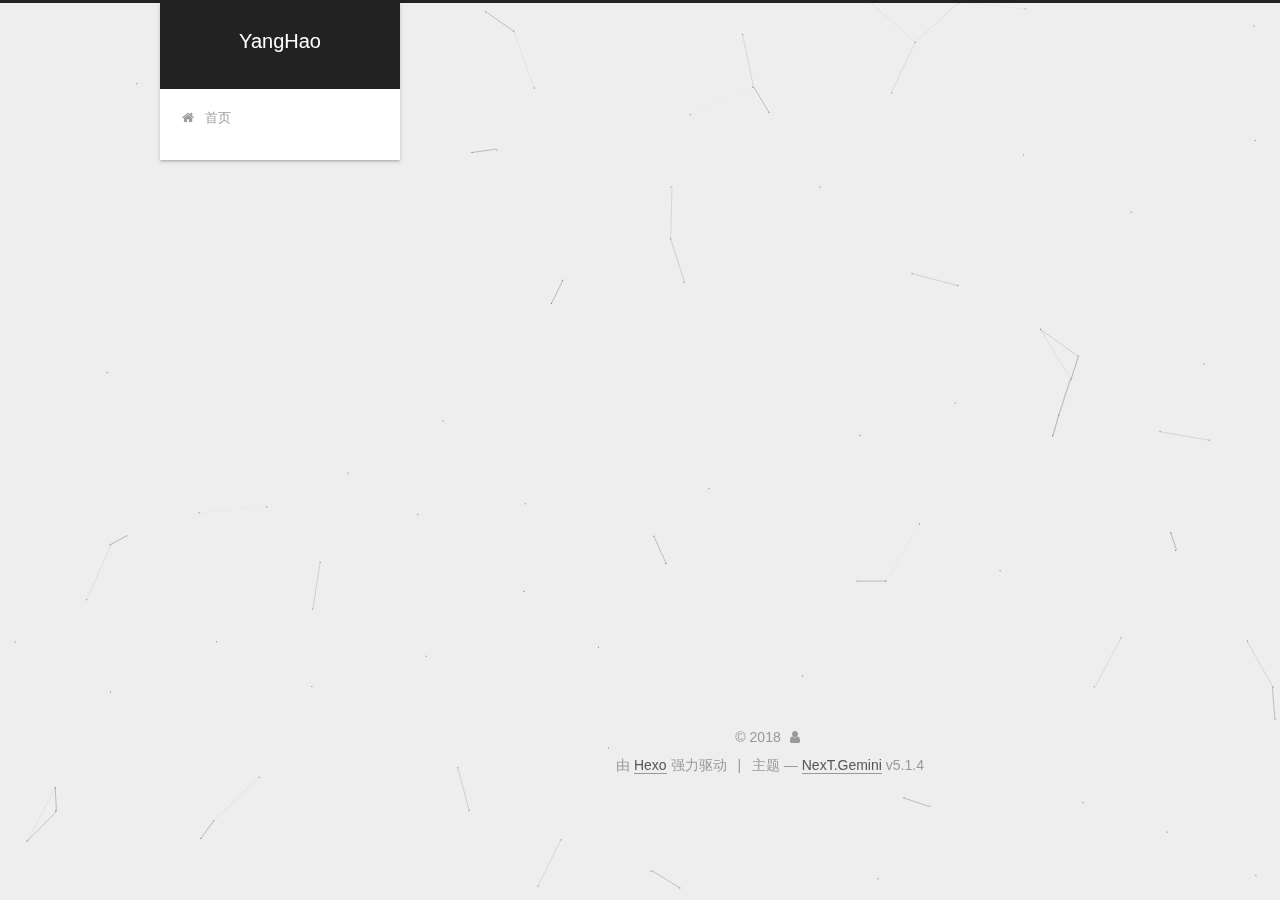
<file: 2018/07/04/你好，六布君/index.html>
<!DOCTYPE html>



  


<html class="theme-next gemini use-motion" lang="zh-Hans">
<head>
  <meta charset="UTF-8"/>
<meta http-equiv="X-UA-Compatible" content="IE=edge" />
<meta name="viewport" content="width=device-width, initial-scale=1, maximum-scale=1"/>
<meta name="theme-color" content="#222">









<meta http-equiv="Cache-Control" content="no-transform" />
<meta http-equiv="Cache-Control" content="no-siteapp" />
















  
  
  <link href="/lib/fancybox/source/jquery.fancybox.css?v=2.1.5" rel="stylesheet" type="text/css" />







<link href="/lib/font-awesome/css/font-awesome.min.css?v=4.6.2" rel="stylesheet" type="text/css" />

<link href="/css/main.css?v=5.1.4" rel="stylesheet" type="text/css" />


  <link rel="apple-touch-icon" sizes="180x180" href="/images/apple-touch-icon-next.png?v=5.1.4">


  <link rel="icon" type="image/png" sizes="32x32" href="/images/favicon-32x32-next.png?v=5.1.4">


  <link rel="icon" type="image/png" sizes="16x16" href="/images/favicon-16x16-next.png?v=5.1.4">


  <link rel="mask-icon" href="/images/logo.svg?v=5.1.4" color="#222">





  <meta name="keywords" content="Hexo, NexT" />










<meta property="og:type" content="article">
<meta property="og:title" content="你好，六布君">
<meta property="og:url" content="http://yoursite.com/2018/07/04/你好，六布君/index.html">
<meta property="og:site_name" content="YangHao">
<meta property="og:locale" content="zh-Hans">
<meta property="og:updated_time" content="2018-07-04T15:17:47.813Z">
<meta name="twitter:card" content="summary">
<meta name="twitter:title" content="你好，六布君">



<script type="text/javascript" id="hexo.configurations">
  var NexT = window.NexT || {};
  var CONFIG = {
    root: '/',
    scheme: 'Gemini',
    version: '5.1.4',
    sidebar: {"position":"left","display":"post","offset":12,"b2t":false,"scrollpercent":false,"onmobile":false},
    fancybox: true,
    tabs: true,
    motion: {"enable":true,"async":false,"transition":{"post_block":"fadeIn","post_header":"slideDownIn","post_body":"slideDownIn","coll_header":"slideLeftIn","sidebar":"slideUpIn"}},
    duoshuo: {
      userId: '0',
      author: '博主'
    },
    algolia: {
      applicationID: '',
      apiKey: '',
      indexName: '',
      hits: {"per_page":10},
      labels: {"input_placeholder":"Search for Posts","hits_empty":"We didn't find any results for the search: ${query}","hits_stats":"${hits} results found in ${time} ms"}
    }
  };
</script>



  <link rel="canonical" href="http://yoursite.com/2018/07/04/你好，六布君/"/>





  <title>你好，六布君 | YangHao</title>
  








</head>

<body itemscope itemtype="http://schema.org/WebPage" lang="zh-Hans">

  
  
    
  

  <div class="container sidebar-position-left page-post-detail">
    <div class="headband"></div>

    <header id="header" class="header" itemscope itemtype="http://schema.org/WPHeader">
      <div class="header-inner"><div class="site-brand-wrapper">
  <div class="site-meta ">
    

    <div class="custom-logo-site-title">
      <a href="/"  class="brand" rel="start">
        <span class="logo-line-before"><i></i></span>
        <span class="site-title">YangHao</span>
        <span class="logo-line-after"><i></i></span>
      </a>
    </div>
      
        <p class="site-subtitle"></p>
      
  </div>

  <div class="site-nav-toggle">
    <button>
      <span class="btn-bar"></span>
      <span class="btn-bar"></span>
      <span class="btn-bar"></span>
    </button>
  </div>
</div>

<nav class="site-nav">
  

  
    <ul id="menu" class="menu">
      
        
        <li class="menu-item menu-item-home">
          <a href="/" rel="section">
            
              <i class="menu-item-icon fa fa-fw fa-home"></i> <br />
            
            首页
          </a>
        </li>
      

      
    </ul>
  

  
</nav>



 </div>
    </header>

    <main id="main" class="main">
      <div class="main-inner">
        <div class="content-wrap">
          <div id="content" class="content">
            

  <div id="posts" class="posts-expand">
    

  

  
  
  

  <article class="post post-type-normal" itemscope itemtype="http://schema.org/Article">
  
  
  
  <div class="post-block">
    <link itemprop="mainEntityOfPage" href="http://yoursite.com/2018/07/04/你好，六布君/">

    <span hidden itemprop="author" itemscope itemtype="http://schema.org/Person">
      <meta itemprop="name" content="">
      <meta itemprop="description" content="">
      <meta itemprop="image" content="/uploads/avatar.jpg">
    </span>

    <span hidden itemprop="publisher" itemscope itemtype="http://schema.org/Organization">
      <meta itemprop="name" content="YangHao">
    </span>

    
      <header class="post-header">

        
        
          <h1 class="post-title" itemprop="name headline">你好，六布君</h1>
        

        <div class="post-meta">
          <span class="post-time">
            
              <span class="post-meta-item-icon">
                <i class="fa fa-calendar-o"></i>
              </span>
              
                <span class="post-meta-item-text">发表于</span>
              
              <time title="创建于" itemprop="dateCreated datePublished" datetime="2018-07-04T23:17:47+08:00">
                2018-07-04
              </time>
            

            

            
          </span>

          

          
            
          

          
          

          

          

          

        </div>
      </header>
    

    
    
    
    <div class="post-body" itemprop="articleBody">

      
      

      
        
      
    </div>
    
    
    

    

    

    

    <footer class="post-footer">
      

      
      
      

      

      
      
    </footer>
  </div>
  
  
  
  </article>



    <div class="post-spread">
      
    </div>
  </div>


          </div>
          


          

  



        </div>
        
          
  
  <div class="sidebar-toggle">
    <div class="sidebar-toggle-line-wrap">
      <span class="sidebar-toggle-line sidebar-toggle-line-first"></span>
      <span class="sidebar-toggle-line sidebar-toggle-line-middle"></span>
      <span class="sidebar-toggle-line sidebar-toggle-line-last"></span>
    </div>
  </div>

  <aside id="sidebar" class="sidebar">
    
    <div class="sidebar-inner">

      

      

      <section class="site-overview-wrap sidebar-panel sidebar-panel-active">
        <div class="site-overview">
          <div class="site-author motion-element" itemprop="author" itemscope itemtype="http://schema.org/Person">
            
              <img class="site-author-image" itemprop="image"
                src="/uploads/avatar.jpg"
                alt="" />
            
              <p class="site-author-name" itemprop="name"></p>
              <p class="site-description motion-element" itemprop="description"></p>
          </div>

          <nav class="site-state motion-element">

            
              <div class="site-state-item site-state-posts">
              
                <a href="/archives">
              
                  <span class="site-state-item-count">1</span>
                  <span class="site-state-item-name">日志</span>
                </a>
              </div>
            

            

            

          </nav>

          

          

          
          

          
          

          

        </div>
      </section>

      

      

    </div>
  </aside>


        
      </div>
    </main>

    <footer id="footer" class="footer">
      <div class="footer-inner">
        <div class="copyright">&copy; <span itemprop="copyrightYear">2018</span>
  <span class="with-love">
    <i class="fa fa-user"></i>
  </span>
  <span class="author" itemprop="copyrightHolder"></span>

  
</div>


  <div class="powered-by">由 <a class="theme-link" target="_blank" href="https://hexo.io">Hexo</a> 强力驱动</div>



  <span class="post-meta-divider">|</span>



  <div class="theme-info">主题 &mdash; <a class="theme-link" target="_blank" href="https://github.com/iissnan/hexo-theme-next">NexT.Gemini</a> v5.1.4</div>




        







        
      </div>
    </footer>

    
      <div class="back-to-top">
        <i class="fa fa-arrow-up"></i>
        
      </div>
    

    

  </div>

  

<script type="text/javascript">
  if (Object.prototype.toString.call(window.Promise) !== '[object Function]') {
    window.Promise = null;
  }
</script>









  


  











  
  
    <script type="text/javascript" src="/lib/jquery/index.js?v=2.1.3"></script>
  

  
  
    <script type="text/javascript" src="/lib/fastclick/lib/fastclick.min.js?v=1.0.6"></script>
  

  
  
    <script type="text/javascript" src="/lib/jquery_lazyload/jquery.lazyload.js?v=1.9.7"></script>
  

  
  
    <script type="text/javascript" src="/lib/velocity/velocity.min.js?v=1.2.1"></script>
  

  
  
    <script type="text/javascript" src="/lib/velocity/velocity.ui.min.js?v=1.2.1"></script>
  

  
  
    <script type="text/javascript" src="/lib/fancybox/source/jquery.fancybox.pack.js?v=2.1.5"></script>
  

  
  
    <script type="text/javascript" src="/lib/canvas-nest/canvas-nest.min.js"></script>
  


  


  <script type="text/javascript" src="/js/src/utils.js?v=5.1.4"></script>

  <script type="text/javascript" src="/js/src/motion.js?v=5.1.4"></script>



  
  


  <script type="text/javascript" src="/js/src/affix.js?v=5.1.4"></script>

  <script type="text/javascript" src="/js/src/schemes/pisces.js?v=5.1.4"></script>



  
  <script type="text/javascript" src="/js/src/scrollspy.js?v=5.1.4"></script>
<script type="text/javascript" src="/js/src/post-details.js?v=5.1.4"></script>



  


  <script type="text/javascript" src="/js/src/bootstrap.js?v=5.1.4"></script>



  


  




	





  





  












  





  

  

  

  
  

  

  

  

</body>
</html>
</file>
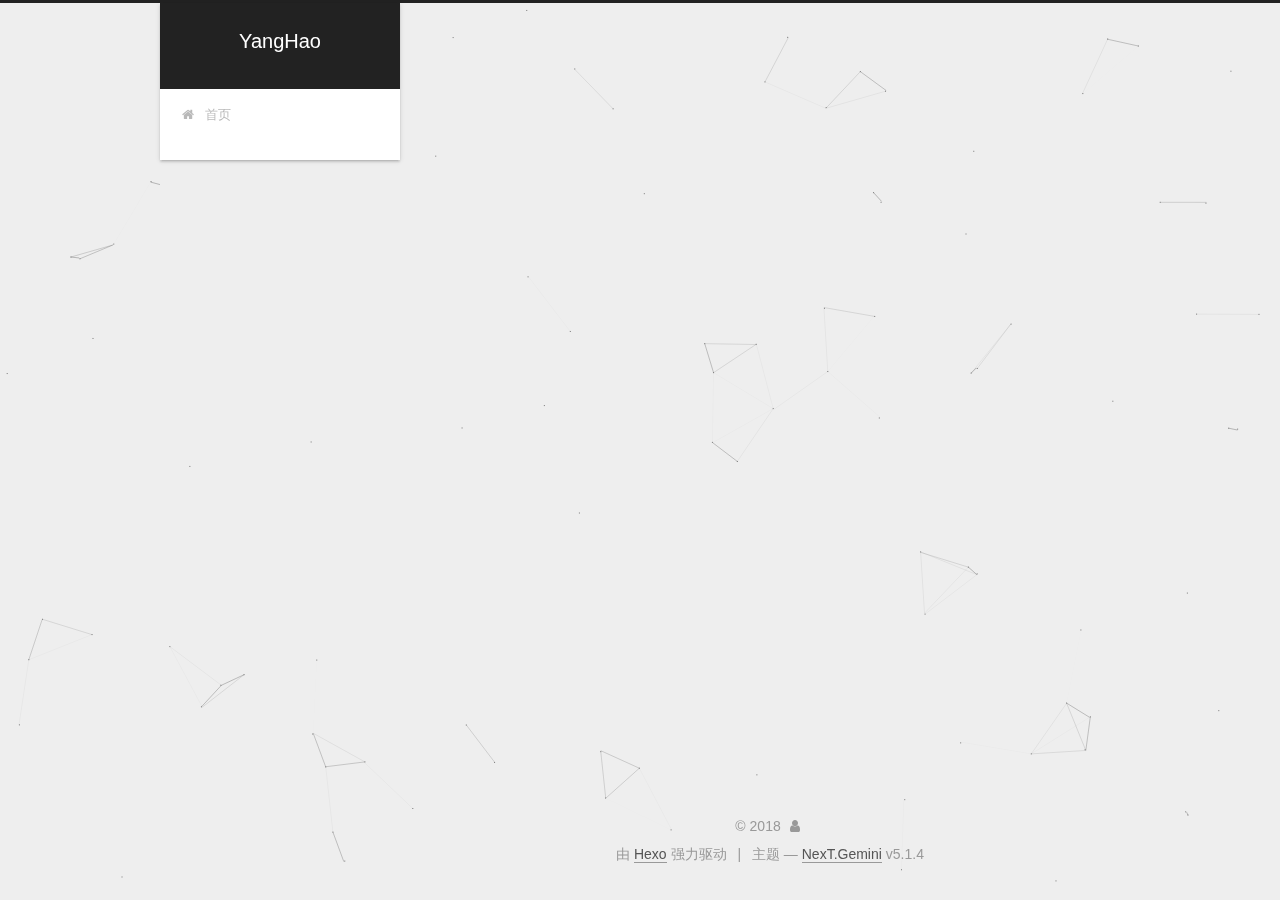
<file: 2018/07/05/Redis基础介绍/index.html>
<!DOCTYPE html>



  


<html class="theme-next gemini use-motion" lang="zh-Hans">
<head>
  <meta charset="UTF-8"/>
<meta http-equiv="X-UA-Compatible" content="IE=edge" />
<meta name="viewport" content="width=device-width, initial-scale=1, maximum-scale=1"/>
<meta name="theme-color" content="#222">









<meta http-equiv="Cache-Control" content="no-transform" />
<meta http-equiv="Cache-Control" content="no-siteapp" />
















  
  
  <link href="/lib/fancybox/source/jquery.fancybox.css?v=2.1.5" rel="stylesheet" type="text/css" />







<link href="/lib/font-awesome/css/font-awesome.min.css?v=4.6.2" rel="stylesheet" type="text/css" />

<link href="/css/main.css?v=5.1.4" rel="stylesheet" type="text/css" />


  <link rel="apple-touch-icon" sizes="180x180" href="/images/apple-touch-icon-next.png?v=5.1.4">


  <link rel="icon" type="image/png" sizes="32x32" href="/images/favicon-32x32-next.png?v=5.1.4">


  <link rel="icon" type="image/png" sizes="16x16" href="/images/favicon-16x16-next.png?v=5.1.4">


  <link rel="mask-icon" href="/images/logo.svg?v=5.1.4" color="#222">





  <meta name="keywords" content="技术文档,redis," />










<meta name="description" content="概述Redis是一个开源的，基于内存的结构化数据存储媒介，可以作为数据库、缓存服务或消息服务使用。Redis支持多种数据结构，包括字符串、哈希表、列表、集合、有序集合、位图、Hyperloglogs等。常用的是前五种。Redis具备LRU淘汰、事务实现、以及不同级别的硬盘持久化能力，并且支持副本集和Redis Sentinel实现的高可用方案，同时还支持通过Redis Cluster实现的数据自动">
<meta name="keywords" content="技术文档,redis">
<meta property="og:type" content="article">
<meta property="og:title" content="Redis基础介绍">
<meta property="og:url" content="http://yoursite.com/2018/07/05/Redis基础介绍/index.html">
<meta property="og:site_name" content="YangHao">
<meta property="og:description" content="概述Redis是一个开源的，基于内存的结构化数据存储媒介，可以作为数据库、缓存服务或消息服务使用。Redis支持多种数据结构，包括字符串、哈希表、列表、集合、有序集合、位图、Hyperloglogs等。常用的是前五种。Redis具备LRU淘汰、事务实现、以及不同级别的硬盘持久化能力，并且支持副本集和Redis Sentinel实现的高可用方案，同时还支持通过Redis Cluster实现的数据自动">
<meta property="og:locale" content="zh-Hans">
<meta property="og:updated_time" content="2018-07-05T15:06:47.688Z">
<meta name="twitter:card" content="summary">
<meta name="twitter:title" content="Redis基础介绍">
<meta name="twitter:description" content="概述Redis是一个开源的，基于内存的结构化数据存储媒介，可以作为数据库、缓存服务或消息服务使用。Redis支持多种数据结构，包括字符串、哈希表、列表、集合、有序集合、位图、Hyperloglogs等。常用的是前五种。Redis具备LRU淘汰、事务实现、以及不同级别的硬盘持久化能力，并且支持副本集和Redis Sentinel实现的高可用方案，同时还支持通过Redis Cluster实现的数据自动">



<script type="text/javascript" id="hexo.configurations">
  var NexT = window.NexT || {};
  var CONFIG = {
    root: '/',
    scheme: 'Gemini',
    version: '5.1.4',
    sidebar: {"position":"left","display":"post","offset":12,"b2t":false,"scrollpercent":false,"onmobile":false},
    fancybox: true,
    tabs: true,
    motion: {"enable":true,"async":false,"transition":{"post_block":"fadeIn","post_header":"slideDownIn","post_body":"slideDownIn","coll_header":"slideLeftIn","sidebar":"slideUpIn"}},
    duoshuo: {
      userId: '0',
      author: '博主'
    },
    algolia: {
      applicationID: '',
      apiKey: '',
      indexName: '',
      hits: {"per_page":10},
      labels: {"input_placeholder":"Search for Posts","hits_empty":"We didn't find any results for the search: ${query}","hits_stats":"${hits} results found in ${time} ms"}
    }
  };
</script>



  <link rel="canonical" href="http://yoursite.com/2018/07/05/Redis基础介绍/"/>





  <title>Redis基础介绍 | YangHao</title>
  








</head>

<body itemscope itemtype="http://schema.org/WebPage" lang="zh-Hans">

  
  
    
  

  <div class="container sidebar-position-left page-post-detail">
    <div class="headband"></div>

    <header id="header" class="header" itemscope itemtype="http://schema.org/WPHeader">
      <div class="header-inner"><div class="site-brand-wrapper">
  <div class="site-meta ">
    

    <div class="custom-logo-site-title">
      <a href="/"  class="brand" rel="start">
        <span class="logo-line-before"><i></i></span>
        <span class="site-title">YangHao</span>
        <span class="logo-line-after"><i></i></span>
      </a>
    </div>
      
        <p class="site-subtitle"></p>
      
  </div>

  <div class="site-nav-toggle">
    <button>
      <span class="btn-bar"></span>
      <span class="btn-bar"></span>
      <span class="btn-bar"></span>
    </button>
  </div>
</div>

<nav class="site-nav">
  

  
    <ul id="menu" class="menu">
      
        
        <li class="menu-item menu-item-home">
          <a href="/" rel="section">
            
              <i class="menu-item-icon fa fa-fw fa-home"></i> <br />
            
            首页
          </a>
        </li>
      

      
    </ul>
  

  
</nav>



 </div>
    </header>

    <main id="main" class="main">
      <div class="main-inner">
        <div class="content-wrap">
          <div id="content" class="content">
            

  <div id="posts" class="posts-expand">
    

  

  
  
  

  <article class="post post-type-normal" itemscope itemtype="http://schema.org/Article">
  
  
  
  <div class="post-block">
    <link itemprop="mainEntityOfPage" href="http://yoursite.com/2018/07/05/Redis基础介绍/">

    <span hidden itemprop="author" itemscope itemtype="http://schema.org/Person">
      <meta itemprop="name" content="">
      <meta itemprop="description" content="">
      <meta itemprop="image" content="/uploads/avatar.jpg">
    </span>

    <span hidden itemprop="publisher" itemscope itemtype="http://schema.org/Organization">
      <meta itemprop="name" content="YangHao">
    </span>

    
      <header class="post-header">

        
        
          <h1 class="post-title" itemprop="name headline">Redis基础介绍</h1>
        

        <div class="post-meta">
          <span class="post-time">
            
              <span class="post-meta-item-icon">
                <i class="fa fa-calendar-o"></i>
              </span>
              
                <span class="post-meta-item-text">发表于</span>
              
              <time title="创建于" itemprop="dateCreated datePublished" datetime="2018-07-05T21:35:10+08:00">
                2018-07-05
              </time>
            

            

            
          </span>

          

          
            
          

          
          

          

          

          

        </div>
      </header>
    

    
    
    
    <div class="post-body" itemprop="articleBody">

      
      

      
        <h2 id="概述"><a href="#概述" class="headerlink" title="概述"></a>概述</h2><p>Redis是一个开源的，基于内存的结构化数据存储媒介，可以作为数据库、缓存服务或消息服务使用。<br>Redis支持多种数据结构，包括字符串、哈希表、列表、集合、有序集合、位图、Hyperloglogs等。常用的是前五种。<br>Redis具备LRU淘汰、事务实现、以及不同级别的硬盘持久化能力，并且支持副本集和Redis Sentinel实现的高可用方案，同时还支持通过Redis Cluster实现的数据自动分片能力。<br>Redis的主要功能都基于单线程模型实现，也就是说Redis使用一个线程来服务所有客户端的请求；同时Redis采用了非阻塞IO，并精细地优化了各种命令的时间复杂度，这意味着：</p>
<ol>
<li>Redis是线程安全的（因为只有一个线程），其所有操作都是原子的，不会因并发产生数据异常。</li>
<li>Redis的速度非常快</li>
<li>使用高耗时的Redis命令是很危险的，会占用唯一一个线程的大量处理时间，导致所有的请求都被拖慢。</li>
</ol>
<h2 id="Redis的数据结构和命令"><a href="#Redis的数据结构和命令" class="headerlink" title="Redis的数据结构和命令"></a>Redis的数据结构和命令</h2><p>本节中将介绍Redis支持的主要数据结构，以及相关的常用Redis命令。</p>

      
    </div>
    
    
    

    

    

    

    <footer class="post-footer">
      
        <div class="post-tags">
          
            <a href="/tags/技术文档-redis/" rel="tag"># 技术文档,redis</a>
          
        </div>
      

      
      
      

      

      
      
    </footer>
  </div>
  
  
  
  </article>



    <div class="post-spread">
      
    </div>
  </div>


          </div>
          


          

  



        </div>
        
          
  
  <div class="sidebar-toggle">
    <div class="sidebar-toggle-line-wrap">
      <span class="sidebar-toggle-line sidebar-toggle-line-first"></span>
      <span class="sidebar-toggle-line sidebar-toggle-line-middle"></span>
      <span class="sidebar-toggle-line sidebar-toggle-line-last"></span>
    </div>
  </div>

  <aside id="sidebar" class="sidebar">
    
    <div class="sidebar-inner">

      

      
        <ul class="sidebar-nav motion-element">
          <li class="sidebar-nav-toc sidebar-nav-active" data-target="post-toc-wrap">
            文章目录
          </li>
          <li class="sidebar-nav-overview" data-target="site-overview-wrap">
            站点概览
          </li>
        </ul>
      

      <section class="site-overview-wrap sidebar-panel">
        <div class="site-overview">
          <div class="site-author motion-element" itemprop="author" itemscope itemtype="http://schema.org/Person">
            
              <img class="site-author-image" itemprop="image"
                src="/uploads/avatar.jpg"
                alt="" />
            
              <p class="site-author-name" itemprop="name"></p>
              <p class="site-description motion-element" itemprop="description"></p>
          </div>

          <nav class="site-state motion-element">

            
              <div class="site-state-item site-state-posts">
              
                <a href="/archives">
              
                  <span class="site-state-item-count">1</span>
                  <span class="site-state-item-name">日志</span>
                </a>
              </div>
            

            

            
              
              
              <div class="site-state-item site-state-tags">
                
                  <span class="site-state-item-count">1</span>
                  <span class="site-state-item-name">标签</span>
                
              </div>
            

          </nav>

          

          

          
          

          
          

          

        </div>
      </section>

      
      <!--noindex-->
        <section class="post-toc-wrap motion-element sidebar-panel sidebar-panel-active">
          <div class="post-toc">

            
              
            

            
              <div class="post-toc-content"><ol class="nav"><li class="nav-item nav-level-2"><a class="nav-link" href="#概述"><span class="nav-number">1.</span> <span class="nav-text">概述</span></a></li><li class="nav-item nav-level-2"><a class="nav-link" href="#Redis的数据结构和命令"><span class="nav-number">2.</span> <span class="nav-text">Redis的数据结构和命令</span></a></li></ol></div>
            

          </div>
        </section>
      <!--/noindex-->
      

      

    </div>
  </aside>


        
      </div>
    </main>

    <footer id="footer" class="footer">
      <div class="footer-inner">
        <div class="copyright">&copy; <span itemprop="copyrightYear">2018</span>
  <span class="with-love">
    <i class="fa fa-user"></i>
  </span>
  <span class="author" itemprop="copyrightHolder"></span>

  
</div>


  <div class="powered-by">由 <a class="theme-link" target="_blank" href="https://hexo.io">Hexo</a> 强力驱动</div>



  <span class="post-meta-divider">|</span>



  <div class="theme-info">主题 &mdash; <a class="theme-link" target="_blank" href="https://github.com/iissnan/hexo-theme-next">NexT.Gemini</a> v5.1.4</div>




        







        
      </div>
    </footer>

    
      <div class="back-to-top">
        <i class="fa fa-arrow-up"></i>
        
      </div>
    

    

  </div>

  

<script type="text/javascript">
  if (Object.prototype.toString.call(window.Promise) !== '[object Function]') {
    window.Promise = null;
  }
</script>









  


  











  
  
    <script type="text/javascript" src="/lib/jquery/index.js?v=2.1.3"></script>
  

  
  
    <script type="text/javascript" src="/lib/fastclick/lib/fastclick.min.js?v=1.0.6"></script>
  

  
  
    <script type="text/javascript" src="/lib/jquery_lazyload/jquery.lazyload.js?v=1.9.7"></script>
  

  
  
    <script type="text/javascript" src="/lib/velocity/velocity.min.js?v=1.2.1"></script>
  

  
  
    <script type="text/javascript" src="/lib/velocity/velocity.ui.min.js?v=1.2.1"></script>
  

  
  
    <script type="text/javascript" src="/lib/fancybox/source/jquery.fancybox.pack.js?v=2.1.5"></script>
  

  
  
    <script type="text/javascript" src="/lib/canvas-nest/canvas-nest.min.js"></script>
  


  


  <script type="text/javascript" src="/js/src/utils.js?v=5.1.4"></script>

  <script type="text/javascript" src="/js/src/motion.js?v=5.1.4"></script>



  
  


  <script type="text/javascript" src="/js/src/affix.js?v=5.1.4"></script>

  <script type="text/javascript" src="/js/src/schemes/pisces.js?v=5.1.4"></script>



  
  <script type="text/javascript" src="/js/src/scrollspy.js?v=5.1.4"></script>
<script type="text/javascript" src="/js/src/post-details.js?v=5.1.4"></script>



  


  <script type="text/javascript" src="/js/src/bootstrap.js?v=5.1.4"></script>



  


  




	





  





  












  





  

  

  

  
  

  

  

  

</body>
</html>
</file>
<file: css/main.css>
/* normalize.css v3.0.2 | MIT License | git.io/normalize */
html {
  font-family: sans-serif; /* 1 */
  -ms-text-size-adjust: 100%; /* 2 */
  -webkit-text-size-adjust: 100%; /* 2 */
}
body {
  margin: 0;
}
article,
aside,
details,
figcaption,
figure,
footer,
header,
hgroup,
main,
menu,
nav,
section,
summary {
  display: block;
}
audio,
canvas,
progress,
video {
  display: inline-block; /* 1 */
  vertical-align: baseline; /* 2 */
}
audio:not([controls]) {
  display: none;
  height: 0;
}
[hidden],
template {
  display: none;
}
a {
  background-color: transparent;
}
a:active,
a:hover {
  outline: 0;
}
abbr[title] {
  border-bottom: 1px dotted;
}
b,
strong {
  font-weight: bold;
}
dfn {
  font-style: italic;
}
h1 {
  font-size: 2em;
  margin: 0.67em 0;
}
mark {
  background: #ff0;
  color: #000;
}
small {
  font-size: 80%;
}
sub,
sup {
  font-size: 75%;
  line-height: 0;
  position: relative;
  vertical-align: baseline;
}
sup {
  top: -0.5em;
}
sub {
  bottom: -0.25em;
}
img {
  border: 0;
}
svg:not(:root) {
  overflow: hidden;
}
figure {
  margin: 1em 40px;
}
hr {
  -moz-box-sizing: content-box;
  box-sizing: content-box;
  height: 0;
}
pre {
  overflow: auto;
}
code,
kbd,
pre,
samp {
  font-family: monospace, monospace;
  font-size: 1em;
}
button,
input,
optgroup,
select,
textarea {
  color: inherit; /* 1 */
  font: inherit; /* 2 */
  margin: 0; /* 3 */
}
button {
  overflow: visible;
}
button,
select {
  text-transform: none;
}
button,
html input[type="button"],
input[type="reset"],
input[type="submit"] {
  -webkit-appearance: button; /* 2 */
  cursor: pointer; /* 3 */
}
button[disabled],
html input[disabled] {
  cursor: default;
}
button::-moz-focus-inner,
input::-moz-focus-inner {
  border: 0;
  padding: 0;
}
input {
  line-height: normal;
}
input[type="checkbox"],
input[type="radio"] {
  box-sizing: border-box; /* 1 */
  padding: 0; /* 2 */
}
input[type="number"]::-webkit-inner-spin-button,
input[type="number"]::-webkit-outer-spin-button {
  height: auto;
}
input[type="search"] {
  -webkit-appearance: textfield; /* 1 */
  -moz-box-sizing: content-box;
  -webkit-box-sizing: content-box; /* 2 */
  box-sizing: content-box;
}
input[type="search"]::-webkit-search-cancel-button,
input[type="search"]::-webkit-search-decoration {
  -webkit-appearance: none;
}
fieldset {
  border: 1px solid #c0c0c0;
  margin: 0 2px;
  padding: 0.35em 0.625em 0.75em;
}
legend {
  border: 0; /* 1 */
  padding: 0; /* 2 */
}
textarea {
  overflow: auto;
}
optgroup {
  font-weight: bold;
}
table {
  border-collapse: collapse;
  border-spacing: 0;
}
td,
th {
  padding: 0;
}
::selection {
  background: #262a30;
  color: #fff;
}
body {
  position: relative;
  font-family: 'Lato', "PingFang SC", "Microsoft YaHei", sans-serif;
  font-size: 14px;
  line-height: 2;
  color: #555;
  background: #eee;
}
@media (max-width: 767px) {
  body {
    padding-right: 0 !important;
  }
}
@media (min-width: 768px) and (max-width: 991px) {
  body {
    padding-right: 0 !important;
  }
}
@media (min-width: 1600px) {
  body {
    font-size: 16px;
  }
}
h1,
h2,
h3,
h4,
h5,
h6 {
  margin: 0;
  padding: 0;
  font-weight: bold;
  line-height: 1.5;
  font-family: 'Lato', "PingFang SC", "Microsoft YaHei", sans-serif;
}
h2,
h3,
h4,
h5,
h6 {
  margin: 20px 0 15px;
}
h1 {
  font-size: 22px;
}
@media (max-width: 767px) {
  h1 {
    font-size: 18px;
  }
}
h2 {
  font-size: 20px;
}
@media (max-width: 767px) {
  h2 {
    font-size: 16px;
  }
}
h3 {
  font-size: 18px;
}
@media (max-width: 767px) {
  h3 {
    font-size: 14px;
  }
}
h4 {
  font-size: 16px;
}
@media (max-width: 767px) {
  h4 {
    font-size: 12px;
  }
}
h5 {
  font-size: 14px;
}
@media (max-width: 767px) {
  h5 {
    font-size: 10px;
  }
}
h6 {
  font-size: 12px;
}
@media (max-width: 767px) {
  h6 {
    font-size: 8px;
  }
}
p {
  margin: 0 0 20px 0;
}
a {
  color: #555;
  text-decoration: none;
  outline: none;
  border-bottom: 1px solid #999;
  word-wrap: break-word;
}
a:hover {
  color: #222;
  border-bottom-color: #222;
}
blockquote {
  margin: 0;
  padding: 0;
}
img {
  display: block;
  margin: auto;
  max-width: 100%;
  height: auto;
}
hr {
  margin: 40px 0;
  height: 3px;
  border: none;
  background-color: #ddd;
  background-image: repeating-linear-gradient(-45deg, #fff, #fff 4px, transparent 4px, transparent 8px);
}
blockquote {
  padding: 0 15px;
  color: #666;
  border-left: 4px solid #ddd;
}
blockquote cite::before {
  content: "-";
  padding: 0 5px;
}
dt {
  font-weight: 700;
}
dd {
  margin: 0;
  padding: 0;
}
kbd {
  border: 1px solid #ccc;
  border-radius: 0.2em;
  box-shadow: 0.1em 0.1em 0.2em rgba(0,0,0,0.1);
  background-color: #f9f9f9;
  font-family: inherit;
  background-image: -webkit-linear-gradient(top, #eee, #fff, #eee);
  padding: 0.1em 0.3em;
  white-space: nowrap;
}
.text-left {
  text-align: left;
}
.text-center {
  text-align: center;
}
.text-right {
  text-align: right;
}
.text-justify {
  text-align: justify;
}
.text-nowrap {
  white-space: nowrap;
}
.text-lowercase {
  text-transform: lowercase;
}
.text-uppercase {
  text-transform: uppercase;
}
.text-capitalize {
  text-transform: capitalize;
}
.center-block {
  display: block;
  margin-left: auto;
  margin-right: auto;
}
.clearfix:before,
.clearfix:after {
  content: " ";
  display: table;
}
.clearfix:after {
  clear: both;
}
.pullquote {
  width: 45%;
}
.pullquote.left {
  float: left;
  margin-left: 5px;
  margin-right: 10px;
}
.pullquote.right {
  float: right;
  margin-left: 10px;
  margin-right: 5px;
}
.affix.affix.affix {
  position: fixed;
}
.translation {
  margin-top: -20px;
  font-size: 14px;
  color: #999;
}
.scrollbar-measure {
  width: 100px;
  height: 100px;
  overflow: scroll;
  position: absolute;
  top: -9999px;
}
.use-motion .motion-element {
  opacity: 0;
}
table {
  margin: 20px 0;
  width: 100%;
  border-collapse: collapse;
  border-spacing: 0;
  border: 1px solid #ddd;
  font-size: 14px;
  table-layout: fixed;
  word-wrap: break-all;
}
table>tbody>tr:nth-of-type(odd) {
  background-color: #f9f9f9;
}
table>tbody>tr:hover {
  background-color: #f5f5f5;
}
caption,
th,
td {
  padding: 8px;
  text-align: left;
  vertical-align: middle;
  font-weight: normal;
}
th,
td {
  border-bottom: 3px solid #ddd;
  border-right: 1px solid #eee;
}
th {
  padding-bottom: 10px;
  font-weight: 700;
}
td {
  border-bottom-width: 1px;
}
html,
body {
  height: 100%;
}
.container {
  position: relative;
  min-height: 100%;
}
.header-inner {
  margin: 0 auto;
  padding: 100px 0 70px;
  width: calc(100% - 252px);
}
@media (min-width: 1600px) {
  .container .header-inner {
    width: 900px;
  }
}
.main {
  padding-bottom: 150px;
}
.main-inner {
  margin: 0 auto;
  width: calc(100% - 252px);
}
@media (min-width: 1600px) {
  .container .main-inner {
    width: 900px;
  }
}
.footer {
  position: absolute;
  left: 0;
  bottom: 0;
  width: 100%;
  min-height: 50px;
}
.footer-inner {
  box-sizing: border-box;
  margin: 20px auto;
  width: calc(100% - 252px);
}
@media (min-width: 1600px) {
  .container .footer-inner {
    width: 900px;
  }
}
pre,
.highlight {
  overflow: auto;
  margin: 20px 0;
  padding: 0;
  font-size: 13px;
  color: #4d4d4c;
  background: #f7f7f7;
  line-height: 1.6;
}
pre,
code {
  font-family: consolas, Menlo, "PingFang SC", "Microsoft YaHei", monospace;
}
code {
  padding: 2px 4px;
  word-wrap: break-word;
  color: #555;
  background: #eee;
  border-radius: 3px;
  font-size: 13px;
}
pre {
  padding: 10px;
}
pre code {
  padding: 0;
  color: #4d4d4c;
  background: none;
  text-shadow: none;
}
.highlight {
  border-radius: 1px;
}
.highlight pre {
  border: none;
  margin: 0;
  padding: 10px 0;
}
.highlight table {
  margin: 0;
  width: auto;
  border: none;
}
.highlight td {
  border: none;
  padding: 0;
}
.highlight figcaption {
  font-size: 1em;
  color: #4d4d4c;
  line-height: 1em;
  margin-bottom: 1em;
}
.highlight figcaption:before,
.highlight figcaption:after {
  content: " ";
  display: table;
}
.highlight figcaption:after {
  clear: both;
}
.highlight figcaption a {
  float: right;
  color: #4d4d4c;
}
.highlight figcaption a:hover {
  border-bottom-color: #4d4d4c;
}
.highlight .gutter pre {
  padding-left: 10px;
  padding-right: 10px;
  color: #869194;
  text-align: right;
  background-color: #eff2f3;
}
.highlight .code pre {
  width: 100%;
  padding-left: 10px;
  padding-right: 10px;
  background-color: #f7f7f7;
}
.highlight .line {
  height: 20px;
}
.gutter {
  -webkit-user-select: none;
  -moz-user-select: none;
  -ms-user-select: none;
  user-select: none;
}
.gist table {
  width: auto;
}
.gist table td {
  border: none;
}
pre .deletion {
  background: #fdd;
}
pre .addition {
  background: #dfd;
}
pre .meta {
  color: #8959a8;
}
pre .comment {
  color: #8e908c;
}
pre .variable,
pre .attribute,
pre .tag,
pre .regexp,
pre .ruby .constant,
pre .xml .tag .title,
pre .xml .pi,
pre .xml .doctype,
pre .html .doctype,
pre .css .id,
pre .css .class,
pre .css .pseudo {
  color: #c82829;
}
pre .number,
pre .preprocessor,
pre .built_in,
pre .literal,
pre .params,
pre .constant,
pre .command {
  color: #f5871f;
}
pre .ruby .class .title,
pre .css .rules .attribute,
pre .string,
pre .value,
pre .inheritance,
pre .header,
pre .ruby .symbol,
pre .xml .cdata,
pre .special,
pre .number,
pre .formula {
  color: #718c00;
}
pre .title,
pre .css .hexcolor {
  color: #3e999f;
}
pre .function,
pre .python .decorator,
pre .python .title,
pre .ruby .function .title,
pre .ruby .title .keyword,
pre .perl .sub,
pre .javascript .title,
pre .coffeescript .title {
  color: #4271ae;
}
pre .keyword,
pre .javascript .function {
  color: #8959a8;
}
.full-image.full-image.full-image.full-image {
  border: none;
  max-width: 100%;
  width: auto;
  margin: 20px auto 25px;
}
@media (min-width: 992px) {
  .full-image.full-image.full-image.full-image {
    max-width: none;
    width: 118%;
    margin: 0 -9%;
  }
}
.blockquote-center,
.page-home .post-type-quote blockquote,
.page-post-detail .post-type-quote blockquote {
  position: relative;
  margin: 40px 0;
  padding: 0;
  border-left: none;
  text-align: center;
}
.blockquote-center::before,
.page-home .post-type-quote blockquote::before,
.page-post-detail .post-type-quote blockquote::before,
.blockquote-center::after,
.page-home .post-type-quote blockquote::after,
.page-post-detail .post-type-quote blockquote::after {
  position: absolute;
  content: ' ';
  display: block;
  width: 100%;
  height: 24px;
  opacity: 0.2;
  background-repeat: no-repeat;
  background-position: 0 -6px;
  background-size: 22px 22px;
}
.blockquote-center::before,
.page-home .post-type-quote blockquote::before,
.page-post-detail .post-type-quote blockquote::before {
  top: -20px;
  background-image: url("../images/quote-l.svg");
  border-top: 1px solid #ccc;
}
.blockquote-center::after,
.page-home .post-type-quote blockquote::after,
.page-post-detail .post-type-quote blockquote::after {
  bottom: -20px;
  background-image: url("../images/quote-r.svg");
  border-bottom: 1px solid #ccc;
  background-position: 100% 8px;
}
.blockquote-center p,
.page-home .post-type-quote blockquote p,
.page-post-detail .post-type-quote blockquote p,
.blockquote-center div,
.page-home .post-type-quote blockquote div,
.page-post-detail .post-type-quote blockquote div {
  text-align: center;
}
.post .post-body .group-picture img {
  box-sizing: border-box;
  padding: 0 3px;
  border: none;
}
.post .group-picture-row {
  overflow: hidden;
  margin-top: 6px;
}
.post .group-picture-row:first-child {
  margin-top: 0;
}
.post .group-picture-column {
  float: left;
}
.page-post-detail .post-body .group-picture-column {
  float: none;
  margin-top: 10px;
  width: auto !important;
}
.page-post-detail .post-body .group-picture-column img {
  margin: 0 auto;
}
.page-archive .group-picture-container {
  overflow: hidden;
}
.page-archive .group-picture-row {
  float: left;
}
.page-archive .group-picture-row:first-child {
  margin-top: 6px;
}
.page-archive .group-picture-column {
  max-width: 150px;
  max-height: 150px;
}
.post-body .note {
  position: relative;
  padding: 15px;
  margin-bottom: 20px;
  border: 1px solid #eee;
  border-left-width: 5px;
  border-radius: 3px;
}
.post-body .note h2,
.post-body .note h3,
.post-body .note h4,
.post-body .note h5,
.post-body .note h6 {
  margin-top: 0;
  margin-bottom: 0;
  border-bottom: initial;
  padding-top: 0 !important;
}
.post-body .note p:first-child,
.post-body .note ul:first-child,
.post-body .note ol:first-child,
.post-body .note table:first-child,
.post-body .note pre:first-child,
.post-body .note blockquote:first-child {
  margin-top: 0;
}
.post-body .note p:last-child,
.post-body .note ul:last-child,
.post-body .note ol:last-child,
.post-body .note table:last-child,
.post-body .note pre:last-child,
.post-body .note blockquote:last-child {
  margin-bottom: 0;
}
.post-body .note.default {
  border-left-color: #777;
}
.post-body .note.default h2,
.post-body .note.default h3,
.post-body .note.default h4,
.post-body .note.default h5,
.post-body .note.default h6 {
  color: #777;
}
.post-body .note.primary {
  border-left-color: #6f42c1;
}
.post-body .note.primary h2,
.post-body .note.primary h3,
.post-body .note.primary h4,
.post-body .note.primary h5,
.post-body .note.primary h6 {
  color: #6f42c1;
}
.post-body .note.info {
  border-left-color: #428bca;
}
.post-body .note.info h2,
.post-body .note.info h3,
.post-body .note.info h4,
.post-body .note.info h5,
.post-body .note.info h6 {
  color: #428bca;
}
.post-body .note.success {
  border-left-color: #5cb85c;
}
.post-body .note.success h2,
.post-body .note.success h3,
.post-body .note.success h4,
.post-body .note.success h5,
.post-body .note.success h6 {
  color: #5cb85c;
}
.post-body .note.warning {
  border-left-color: #f0ad4e;
}
.post-body .note.warning h2,
.post-body .note.warning h3,
.post-body .note.warning h4,
.post-body .note.warning h5,
.post-body .note.warning h6 {
  color: #f0ad4e;
}
.post-body .note.danger {
  border-left-color: #d9534f;
}
.post-body .note.danger h2,
.post-body .note.danger h3,
.post-body .note.danger h4,
.post-body .note.danger h5,
.post-body .note.danger h6 {
  color: #d9534f;
}
.post-body .label {
  display: inline;
  padding: 0 2px;
  white-space: nowrap;
}
.post-body .label.default {
  background-color: #f0f0f0;
}
.post-body .label.primary {
  background-color: #efe6f7;
}
.post-body .label.info {
  background-color: #e5f2f8;
}
.post-body .label.success {
  background-color: #e7f4e9;
}
.post-body .label.warning {
  background-color: #fcf6e1;
}
.post-body .label.danger {
  background-color: #fae8eb;
}
.post-body .tabs {
  position: relative;
  display: block;
  margin-bottom: 20px;
  padding-top: 10px;
}
.post-body .tabs ul.nav-tabs {
  margin: 0;
  padding: 0;
  display: flex;
  margin-bottom: -1px;
}
@media (max-width: 413px) {
  .post-body .tabs ul.nav-tabs {
    display: block;
    margin-bottom: 5px;
  }
}
.post-body .tabs ul.nav-tabs li.tab {
  list-style-type: none !important;
  margin: 0 0.25em 0 0;
  border-top: 3px solid transparent;
  border-left: 1px solid transparent;
  border-right: 1px solid transparent;
}
@media (max-width: 413px) {
  .post-body .tabs ul.nav-tabs li.tab {
    margin: initial;
    border-top: 1px solid transparent;
    border-left: 3px solid transparent;
    border-right: 1px solid transparent;
    border-bottom: 1px solid transparent;
  }
}
.post-body .tabs ul.nav-tabs li.tab a {
  outline: 0;
  border-bottom: initial;
  display: block;
  line-height: 1.8em;
  padding: 0.25em 0.75em;
  transition-duration: 0.2s;
  transition-timing-function: ease-out;
  transition-delay: 0s;
}
.post-body .tabs ul.nav-tabs li.tab a i {
  width: 1.285714285714286em;
}
.post-body .tabs ul.nav-tabs li.tab.active {
  border-top: 3px solid #fc6423;
  border-left: 1px solid #ddd;
  border-right: 1px solid #ddd;
  background-color: #fff;
}
@media (max-width: 413px) {
  .post-body .tabs ul.nav-tabs li.tab.active {
    border-top: 1px solid #ddd;
    border-left: 3px solid #fc6423;
    border-right: 1px solid #ddd;
    border-bottom: 1px solid #ddd;
  }
}
.post-body .tabs ul.nav-tabs li.tab.active a {
  cursor: default;
  color: #555;
}
.post-body .tabs .tab-content {
  background-color: #fff;
}
.post-body .tabs .tab-content .tab-pane {
  border: 1px solid #ddd;
  padding: 20px 20px 0 20px;
}
.post-body .tabs .tab-content .tab-pane:not(.active) {
  display: none !important;
}
.post-body .tabs .tab-content .tab-pane.active {
  display: block !important;
}
.btn {
  display: inline-block;
  padding: 0 20px;
  font-size: 14px;
  color: #555;
  background: #fff;
  border: 2px solid #555;
  text-decoration: none;
  border-radius: 2px;
  transition-property: background-color;
  transition-duration: 0.2s;
  transition-timing-function: ease-in-out;
  transition-delay: 0s;
  line-height: 2;
}
.btn:hover {
  border-color: #222;
  color: #fff;
  background: #222;
}
.btn +.btn {
  margin: 0 0 8px 8px;
}
.btn .fa-fw {
  width: 1.285714285714286em;
  text-align: left;
}
.btn-bar {
  display: block;
  width: 22px;
  height: 2px;
  background: #555;
  border-radius: 1px;
}
.btn-bar+.btn-bar {
  margin-top: 4px;
}
.pagination {
  margin: 120px 0 40px;
  text-align: center;
  border-top: 1px solid #eee;
}
.page-number-basic,
.pagination .prev,
.pagination .next,
.pagination .page-number,
.pagination .space {
  display: inline-block;
  position: relative;
  top: -1px;
  margin: 0 10px;
  padding: 0 11px;
}
@media (max-width: 767px) {
  .page-number-basic,
  .pagination .prev,
  .pagination .next,
  .pagination .page-number,
  .pagination .space {
    margin: 0 5px;
  }
}
.pagination .prev,
.pagination .next,
.pagination .page-number {
  border-bottom: 0;
  border-top: 1px solid #eee;
  transition-property: border-color;
  transition-duration: 0.2s;
  transition-timing-function: ease-in-out;
  transition-delay: 0s;
}
.pagination .prev:hover,
.pagination .next:hover,
.pagination .page-number:hover {
  border-top-color: #222;
}
.pagination .space {
  padding: 0;
  margin: 0;
}
.pagination .prev {
  margin-left: 0;
}
.pagination .next {
  margin-right: 0;
}
.pagination .page-number.current {
  color: #fff;
  background: #ccc;
  border-top-color: #ccc;
}
@media (max-width: 767px) {
  .pagination {
    border-top: none;
  }
  .pagination .prev,
  .pagination .next,
  .pagination .page-number {
    margin-bottom: 10px;
    border-top: 0;
    border-bottom: 1px solid #eee;
    padding: 0 10px;
  }
  .pagination .prev:hover,
  .pagination .next:hover,
  .pagination .page-number:hover {
    border-bottom-color: #222;
  }
}
.comments {
  margin: 60px 20px 0;
}
.tag-cloud {
  text-align: center;
}
.tag-cloud a {
  display: inline-block;
  margin: 10px;
}
.back-to-top {
  box-sizing: border-box;
  position: fixed;
  bottom: -100px;
  right: 30px;
  z-index: 1050;
  padding: 0 6px;
  width: 24px;
  background: #222;
  font-size: 12px;
  opacity: 0.6;
  color: #fff;
  cursor: pointer;
  text-align: center;
  -webkit-transform: translateZ(0);
  transition-property: bottom;
  transition-duration: 0.2s;
  transition-timing-function: ease-in-out;
  transition-delay: 0s;
}
@media (min-width: 768px) and (max-width: 991px) {
  .back-to-top {
    display: none !important;
  }
}
@media (max-width: 767px) {
  .back-to-top {
    display: none !important;
  }
}
.back-to-top.back-to-top-on {
  bottom: 30px;
}
.header {
  background: transparent;
}
.header-inner {
  position: relative;
}
.headband {
  height: 3px;
  background: #222;
}
.site-meta {
  margin: 0;
  text-align: center;
}
@media (max-width: 767px) {
  .site-meta {
    text-align: center;
  }
}
.brand {
  position: relative;
  display: inline-block;
  padding: 0 40px;
  color: #fff;
  background: #222;
  border-bottom: none;
}
.brand:hover {
  color: #fff;
}
.logo {
  display: inline-block;
  margin-right: 5px;
  line-height: 36px;
  vertical-align: top;
}
.site-title {
  display: inline-block;
  vertical-align: top;
  line-height: 36px;
  font-size: 20px;
  font-weight: normal;
  font-family: 'Lato', "PingFang SC", "Microsoft YaHei", sans-serif;
}
.site-subtitle {
  margin-top: 10px;
  font-size: 13px;
  color: #ddd;
}
.use-motion .brand {
  opacity: 0;
}
.use-motion .logo,
.use-motion .site-title,
.use-motion .site-subtitle {
  opacity: 0;
  position: relative;
  top: -10px;
}
.site-nav-toggle {
  display: none;
  position: absolute;
  top: 10px;
  left: 10px;
}
@media (max-width: 767px) {
  .site-nav-toggle {
    display: block;
  }
}
.site-nav-toggle button {
  margin-top: 2px;
  padding: 9px 10px;
  background: transparent;
  border: none;
}
@media (max-width: 767px) {
  .site-nav {
    display: none;
    margin: 0 -10px;
    padding: 0 10px;
    clear: both;
    border-top: 1px solid #ddd;
  }
}
@media (min-width: 768px) and (max-width: 991px) {
  .site-nav {
    display: block !important;
  }
}
@media (min-width: 992px) {
  .site-nav {
    display: block !important;
  }
}
.menu {
  margin-top: 20px;
  padding-left: 0;
  text-align: center;
}
.menu .menu-item {
  display: inline-block;
  margin: 0 10px;
  list-style: none;
}
@media screen and (max-width: 767px) {
  .menu .menu-item {
    margin-top: 10px;
  }
}
.menu .menu-item a {
  display: block;
  font-size: 13px;
  line-height: inherit;
  border-bottom: 1px solid transparent;
  transition-property: border-color;
  transition-duration: 0.2s;
  transition-timing-function: ease-in-out;
  transition-delay: 0s;
}
.menu .menu-item a:hover,
.menu-item-active a {
  border-bottom-color: #222;
}
.menu .menu-item .fa {
  margin-right: 5px;
}
.use-motion .menu-item {
  opacity: 0;
}
.post-body {
  font-family: 'Lato', "PingFang SC", "Microsoft YaHei", sans-serif;
}
@media (max-width: 767px) {
  .post-body {
    word-break: break-word;
  }
}
.post-body .fancybox img {
  display: block !important;
  margin: 0 auto;
  cursor: pointer;
  cursor: zoom-in;
  cursor: -webkit-zoom-in;
}
.post-body .image-caption,
.post-body .figure .caption {
  margin: -20px auto 15px;
  text-align: center;
  font-size: 14px;
  color: #999;
  font-weight: bold;
  line-height: 1;
}
.post-sticky-flag {
  display: inline-block;
  font-size: 16px;
  -ms-transform: rotate(30deg);
  -webkit-transform: rotate(30deg);
  -moz-transform: rotate(30deg);
  -ms-transform: rotate(30deg);
  -o-transform: rotate(30deg);
  transform: rotate(30deg);
}
.use-motion .post-block,
.use-motion .pagination,
.use-motion .comments {
  opacity: 0;
}
.use-motion .post-header {
  opacity: 0;
}
.use-motion .post-body {
  opacity: 0;
}
.use-motion .collection-title {
  opacity: 0;
}
.posts-expand {
  padding-top: 40px;
}
@media (max-width: 767px) {
  .posts-expand {
    margin: 0 20px;
  }
  .post-body pre .gutter pre {
    padding-right: 10px;
  }
  .post-body .highlight {
    margin-left: 0px;
    margin-right: 0px;
    padding: 0;
  }
  .post-body .highlight .gutter pre {
    padding-right: 10px;
  }
}
@media (min-width: 992px) {
  .posts-expand .post-body {
    text-align: justify;
  }
}
.posts-expand .post-body h2,
.posts-expand .post-body h3,
.posts-expand .post-body h4,
.posts-expand .post-body h5,
.posts-expand .post-body h6 {
  padding-top: 10px;
}
.posts-expand .post-body h2 .header-anchor,
.posts-expand .post-body h3 .header-anchor,
.posts-expand .post-body h4 .header-anchor,
.posts-expand .post-body h5 .header-anchor,
.posts-expand .post-body h6 .header-anchor {
  float: right;
  margin-left: 10px;
  color: #ccc;
  border-bottom-style: none;
  visibility: hidden;
}
.posts-expand .post-body h2 .header-anchor:hover,
.posts-expand .post-body h3 .header-anchor:hover,
.posts-expand .post-body h4 .header-anchor:hover,
.posts-expand .post-body h5 .header-anchor:hover,
.posts-expand .post-body h6 .header-anchor:hover {
  color: inherit;
}
.posts-expand .post-body h2:hover .header-anchor,
.posts-expand .post-body h3:hover .header-anchor,
.posts-expand .post-body h4:hover .header-anchor,
.posts-expand .post-body h5:hover .header-anchor,
.posts-expand .post-body h6:hover .header-anchor {
  visibility: visible;
}
.posts-expand .post-body ul li {
  list-style: circle;
}
.posts-expand .post-body img {
  box-sizing: border-box;
  margin: auto;
  padding: 3px;
  border: 1px solid #ddd;
}
.posts-expand .post-body .fancybox img {
  margin: 0 auto 25px;
}
@media (max-width: 767px) {
  .posts-collapse {
    margin: 0 20px;
  }
  .posts-collapse .post-title,
  .posts-collapse .post-meta {
    display: block;
    width: auto;
    text-align: left;
  }
}
.posts-collapse {
  position: relative;
  z-index: 1010;
  margin-left: 55px;
}
.posts-collapse::after {
  content: " ";
  position: absolute;
  top: 20px;
  left: 0;
  margin-left: -2px;
  width: 4px;
  height: 100%;
  background: #f5f5f5;
  z-index: -1;
}
@media (max-width: 767px) {
  .posts-collapse {
    margin: 0 20px;
  }
}
.posts-collapse .collection-title {
  position: relative;
  margin: 60px 0;
}
.posts-collapse .collection-title h1,
.posts-collapse .collection-title h2 {
  margin-left: 20px;
}
.posts-collapse .collection-title small {
  color: #bbb;
  margin-left: 5px;
}
.posts-collapse .collection-title::before {
  content: " ";
  position: absolute;
  left: 0;
  top: 50%;
  margin-left: -4px;
  margin-top: -4px;
  width: 8px;
  height: 8px;
  background: #bbb;
  border-radius: 50%;
}
.posts-collapse .post {
  margin: 30px 0;
}
.posts-collapse .post-header {
  position: relative;
  transition-duration: 0.2s;
  transition-timing-function: ease-in-out;
  transition-delay: 0s;
  transition-property: border;
  border-bottom: 1px dashed #ccc;
}
.posts-collapse .post-header::before {
  content: " ";
  position: absolute;
  left: 0;
  top: 12px;
  width: 6px;
  height: 6px;
  margin-left: -4px;
  background: #bbb;
  border-radius: 50%;
  border: 1px solid #fff;
  transition-duration: 0.2s;
  transition-timing-function: ease-in-out;
  transition-delay: 0s;
  transition-property: background;
}
.posts-collapse .post-header:hover {
  border-bottom-color: #666;
}
.posts-collapse .post-header:hover::before {
  background: #222;
}
.posts-collapse .post-meta {
  position: absolute;
  font-size: 12px;
  left: 20px;
  top: 5px;
}
.posts-collapse .post-comments-count {
  display: none;
}
.posts-collapse .post-title {
  margin-left: 60px;
  font-size: 16px;
  font-weight: normal;
  line-height: inherit;
}
.posts-collapse .post-title::after {
  margin-left: 3px;
  opacity: 0.6;
}
.posts-collapse .post-title a {
  color: #666;
  border-bottom: none;
}
.page-home .post-type-quote .post-header,
.page-post-detail .post-type-quote .post-header,
.page-home .post-type-quote .post-tags,
.page-post-detail .post-type-quote .post-tags {
  display: none;
}
.posts-expand .post-title {
  text-align: center;
  word-break: break-word;
  font-weight: 400;
}
.posts-expand .post-title-link {
  display: inline-block;
  position: relative;
  color: #555;
  border-bottom: none;
  line-height: 1.2;
  vertical-align: top;
}
.posts-expand .post-title-link::before {
  content: "";
  position: absolute;
  width: 100%;
  height: 2px;
  bottom: 0;
  left: 0;
  background-color: #000;
  visibility: hidden;
  -webkit-transform: scaleX(0);
  -moz-transform: scaleX(0);
  -ms-transform: scaleX(0);
  -o-transform: scaleX(0);
  transform: scaleX(0);
  transition-duration: 0.2s;
  transition-timing-function: ease-in-out;
  transition-delay: 0s;
}
.posts-expand .post-title-link:hover::before {
  visibility: visible;
  -webkit-transform: scaleX(1);
  -moz-transform: scaleX(1);
  -ms-transform: scaleX(1);
  -o-transform: scaleX(1);
  transform: scaleX(1);
}
.posts-expand .post-title-link .fa {
  font-size: 16px;
}
.posts-expand .post-meta {
  margin: 3px 0 60px 0;
  color: #999;
  font-family: 'Lato', "PingFang SC", "Microsoft YaHei", sans-serif;
  font-size: 12px;
  text-align: center;
}
.posts-expand .post-meta .post-category-list {
  display: inline-block;
  margin: 0;
  padding: 3px;
}
.posts-expand .post-meta .post-category-list-link {
  color: #999;
}
.posts-expand .post-meta .post-description {
  font-size: 14px;
  margin-top: 2px;
}
.post-meta-divider {
  margin: 0 0.5em;
}
.post-meta-item-icon {
  margin-right: 3px;
}
@media (min-width: 768px) and (max-width: 991px) {
  .post-meta-item-icon {
    display: inline-block;
  }
}
@media (max-width: 767px) {
  .post-meta-item-icon {
    display: inline-block;
  }
}
@media (min-width: 768px) and (max-width: 991px) {
  .post-meta-item-text {
    display: none;
  }
}
@media (max-width: 767px) {
  .post-meta-item-text {
    display: none;
  }
}
@media (max-width: 767px) {
  .posts-expand .post-comments-count {
    display: none;
  }
}
.post-button {
  margin-top: 40px;
}
.posts-expand .post-tags {
  margin-top: 40px;
  text-align: center;
}
.posts-expand .post-tags a {
  display: inline-block;
  margin-right: 10px;
  font-size: 13px;
}
.post-nav {
  display: table;
  margin-top: 15px;
  width: 100%;
  border-top: 1px solid #eee;
}
.post-nav-divider {
  display: table-cell;
  width: 10%;
}
.post-nav-item {
  display: table-cell;
  padding: 10px 0 0 0;
  width: 45%;
  vertical-align: top;
}
.post-nav-item a {
  position: relative;
  display: block;
  line-height: 25px;
  font-size: 14px;
  color: #555;
  border-bottom: none;
}
.post-nav-item a:hover {
  color: #222;
  border-bottom: none;
}
.post-nav-item a:active {
  top: 2px;
}
.post-nav-item .fa {
  position: absolute;
  top: 8px;
  left: 0;
  font-size: 12px;
}
.post-nav-next a {
  padding-left: 15px;
}
.post-nav-prev {
  text-align: right;
}
.post-nav-prev a {
  padding-right: 15px;
}
.post-nav-prev .fa {
  right: 0;
  left: auto;
}
.posts-expand .post-eof {
  display: block;
  margin: 80px auto 60px;
  width: 8%;
  height: 1px;
  background: #ccc;
  text-align: center;
}
.post:last-child .post-eof.post-eof.post-eof {
  display: none;
}
.post-gallery {
  display: table;
  table-layout: fixed;
  width: 100%;
  border-collapse: separate;
}
.post-gallery-row {
  display: table-row;
}
.post-gallery .post-gallery-img {
  display: table-cell;
  text-align: center;
  vertical-align: middle;
  border: none;
}
.post-gallery .post-gallery-img img {
  max-width: 100%;
  max-height: 100%;
  border: none;
}
.fancybox-close,
.fancybox-close:hover {
  border: none;
}
.rtl.post-body p,
.rtl.post-body a,
.rtl.post-body h1,
.rtl.post-body h2,
.rtl.post-body h3,
.rtl.post-body h4,
.rtl.post-body h5,
.rtl.post-body h6,
.rtl.post-body li,
.rtl.post-body ul,
.rtl.post-body ol {
  direction: rtl;
  font-family: UKIJ Ekran;
}
.rtl.post-title {
  font-family: UKIJ Ekran;
}
.sidebar {
  position: fixed;
  right: 0;
  top: 0;
  bottom: 0;
  width: 0;
  z-index: 1040;
  box-shadow: inset 0 2px 6px #000;
  background: #222;
  -webkit-transform: translateZ(0);
}
.sidebar a {
  color: #999;
  border-bottom-color: #555;
}
.sidebar a:hover {
  color: #eee;
}
@media (min-width: 768px) and (max-width: 991px) {
  .sidebar {
    display: none !important;
  }
}
@media (max-width: 767px) {
  .sidebar {
    display: none !important;
  }
}
.sidebar-inner {
  position: relative;
  padding: 20px 10px;
  color: #999;
  text-align: center;
}
.site-overview-wrap {
  overflow: hidden;
}
.site-overview {
  overflow-y: auto;
  overflow-x: hidden;
}
.sidebar-toggle {
  position: fixed;
  right: 30px;
  bottom: 45px;
  width: 14px;
  height: 14px;
  padding: 5px;
  background: #222;
  line-height: 0;
  z-index: 1050;
  cursor: pointer;
  -webkit-transform: translateZ(0);
}
@media (min-width: 768px) and (max-width: 991px) {
  .sidebar-toggle {
    display: none !important;
  }
}
@media (max-width: 767px) {
  .sidebar-toggle {
    display: none !important;
  }
}
.sidebar-toggle-line {
  position: relative;
  display: inline-block;
  vertical-align: top;
  height: 2px;
  width: 100%;
  background: #fff;
  margin-top: 3px;
}
.sidebar-toggle-line:first-child {
  margin-top: 0;
}
.site-author-image {
  display: block;
  margin: 0 auto;
  padding: 2px;
  max-width: 120px;
  height: auto;
  border: 1px solid #eee;
}
.site-author-name {
  margin: 0;
  text-align: center;
  color: #222;
  font-weight: 600;
}
.site-description {
  margin-top: 0;
  text-align: center;
  font-size: 13px;
  color: #999;
}
.site-state {
  overflow: hidden;
  line-height: 1.4;
  white-space: nowrap;
  text-align: center;
}
.site-state-item {
  display: inline-block;
  padding: 0 15px;
  border-left: 1px solid #eee;
}
.site-state-item:first-child {
  border-left: none;
}
.site-state-item a {
  border-bottom: none;
}
.site-state-item-count {
  display: block;
  text-align: center;
  color: inherit;
  font-weight: 600;
  font-size: 16px;
}
.site-state-item-name {
  font-size: 13px;
  color: #999;
}
.feed-link {
  margin-top: 20px;
}
.feed-link a {
  display: inline-block;
  padding: 0 15px;
  color: #fc6423;
  border: 1px solid #fc6423;
  border-radius: 4px;
}
.feed-link a i {
  color: #fc6423;
  font-size: 14px;
}
.feed-link a:hover {
  color: #fff;
  background: #fc6423;
}
.feed-link a:hover i {
  color: #fff;
}
.links-of-author {
  margin-top: 20px;
}
.links-of-author a {
  display: inline-block;
  vertical-align: middle;
  margin-right: 10px;
  margin-bottom: 10px;
  border-bottom-color: #555;
  font-size: 13px;
}
.links-of-author a:before {
  display: inline-block;
  vertical-align: middle;
  margin-right: 3px;
  content: " ";
  width: 4px;
  height: 4px;
  border-radius: 50%;
  background: #18a73e;
}
.links-of-blogroll {
  font-size: 13px;
}
.links-of-blogroll-title {
  margin-top: 20px;
  font-size: 14px;
  font-weight: 600;
}
.links-of-blogroll-list {
  margin: 0;
  padding: 0;
  list-style: none;
}
.links-of-blogroll-item {
  padding: 2px 10px;
}
.links-of-blogroll-item a {
  max-width: 280px;
  box-sizing: border-box;
  display: inline-block;
  overflow: hidden;
  white-space: nowrap;
  text-overflow: ellipsis;
}
.sidebar-nav {
  margin: 0 0 20px;
  padding-left: 0;
}
.sidebar-nav li {
  display: inline-block;
  cursor: pointer;
  border-bottom: 1px solid transparent;
  font-size: 14px;
  color: #555;
}
.sidebar-nav li:hover {
  color: #fc6423;
}
.page-post-detail .sidebar-nav-toc {
  padding: 0 5px;
}
.page-post-detail .sidebar-nav-overview {
  margin-left: 10px;
}
.sidebar-nav .sidebar-nav-active {
  color: #fc6423;
  border-bottom-color: #fc6423;
}
.sidebar-nav .sidebar-nav-active:hover {
  color: #fc6423;
}
.sidebar-panel {
  display: none;
}
.sidebar-panel-active {
  display: block;
}
.post-toc-empty {
  font-size: 14px;
  color: #666;
}
.post-toc-wrap {
  overflow: hidden;
}
.post-toc {
  overflow: auto;
}
.post-toc ol {
  margin: 0;
  padding: 0 2px 5px 10px;
  text-align: left;
  list-style: none;
  font-size: 14px;
}
.post-toc ol > ol {
  padding-left: 0;
}
.post-toc ol a {
  transition-duration: 0.2s;
  transition-timing-function: ease-in-out;
  transition-delay: 0s;
  transition-property: all;
  color: #666;
  border-bottom-color: #ccc;
}
.post-toc ol a:hover {
  color: #000;
  border-bottom-color: #000;
}
.post-toc .nav-item {
  overflow: hidden;
  text-overflow: ellipsis;
  text-align: justify;
  white-space: nowrap;
  line-height: 1.8;
}
.post-toc .nav .nav-child {
  display: none;
}
.post-toc .nav .active > .nav-child {
  display: block;
}
.post-toc .nav .active-current > .nav-child {
  display: block;
}
.post-toc .nav .active-current > .nav-child > .nav-item {
  display: block;
}
.post-toc .nav .active > a {
  color: #fc6423;
  border-bottom-color: #fc6423;
}
.post-toc .nav .active-current > a {
  color: #fc6423;
}
.post-toc .nav .active-current > a:hover {
  color: #fc6423;
}
.footer {
  font-size: 14px;
  color: #999;
}
.footer img {
  border: none;
}
.footer-inner {
  text-align: center;
}
.with-love {
  display: inline-block;
  margin: 0 5px;
}
.powered-by,
.theme-info {
  display: inline-block;
}
.cc-license {
  margin-top: 10px;
  text-align: center;
}
.cc-license .cc-opacity {
  opacity: 0.7;
  border-bottom: none;
}
.cc-license .cc-opacity:hover {
  opacity: 0.9;
}
.cc-license img {
  display: inline-block;
}
.theme-next #ds-thread #ds-reset {
  color: #555;
}
.theme-next #ds-thread #ds-reset .ds-replybox {
  margin-bottom: 30px;
}
.theme-next #ds-thread #ds-reset .ds-replybox .ds-avatar,
.theme-next #ds-reset .ds-avatar img {
  box-shadow: none;
}
.theme-next #ds-thread #ds-reset .ds-textarea-wrapper {
  border-color: #c7d4e1;
  background: none;
  border-top-right-radius: 3px;
  border-top-left-radius: 3px;
}
.theme-next #ds-thread #ds-reset .ds-textarea-wrapper textarea {
  height: 60px;
}
.theme-next #ds-reset .ds-rounded-top {
  border-radius: 0;
}
.theme-next #ds-thread #ds-reset .ds-post-toolbar {
  box-sizing: border-box;
  border: 1px solid #c7d4e1;
  background: #f6f8fa;
}
.theme-next #ds-thread #ds-reset .ds-post-options {
  height: 40px;
  border: none;
  background: none;
}
.theme-next #ds-thread #ds-reset .ds-toolbar-buttons {
  top: 11px;
}
.theme-next #ds-thread #ds-reset .ds-sync {
  top: 5px;
}
.theme-next #ds-thread #ds-reset .ds-post-button {
  top: 4px;
  right: 5px;
  width: 90px;
  height: 30px;
  border: 1px solid #c5ced7;
  border-radius: 3px;
  background-image: linear-gradient(#fbfbfc, #f5f7f9);
  color: #60676d;
}
.theme-next #ds-thread #ds-reset .ds-post-button:hover {
  background-position: 0 -30px;
  color: #60676d;
}
.theme-next #ds-thread #ds-reset .ds-comments-info {
  padding: 10px 0;
}
.theme-next #ds-thread #ds-reset .ds-sort {
  display: none;
}
.theme-next #ds-thread #ds-reset li.ds-tab a.ds-current {
  border: none;
  background: #f6f8fa;
  color: #60676d;
}
.theme-next #ds-thread #ds-reset li.ds-tab a.ds-current:hover {
  background-color: #e9f0f7;
  color: #60676d;
}
.theme-next #ds-thread #ds-reset li.ds-tab a {
  border-radius: 2px;
  padding: 5px;
}
.theme-next #ds-thread #ds-reset .ds-login-buttons p {
  color: #999;
  line-height: 36px;
}
.theme-next #ds-thread #ds-reset .ds-login-buttons .ds-service-list li {
  height: 28px;
}
.theme-next #ds-thread #ds-reset .ds-service-list a {
  background: none;
  padding: 5px;
  border: 1px solid;
  border-radius: 3px;
  text-align: center;
}
.theme-next #ds-thread #ds-reset .ds-service-list a:hover {
  color: #fff;
  background: #666;
}
.theme-next #ds-thread #ds-reset .ds-service-list .ds-weibo {
  color: #fc9b00;
  border-color: #fc9b00;
}
.theme-next #ds-thread #ds-reset .ds-service-list .ds-weibo:hover {
  background: #fc9b00;
}
.theme-next #ds-thread #ds-reset .ds-service-list .ds-qq {
  color: #60a3ec;
  border-color: #60a3ec;
}
.theme-next #ds-thread #ds-reset .ds-service-list .ds-qq:hover {
  background: #60a3ec;
}
.theme-next #ds-thread #ds-reset .ds-service-list .ds-renren {
  color: #2e7ac4;
  border-color: #2e7ac4;
}
.theme-next #ds-thread #ds-reset .ds-service-list .ds-renren:hover {
  background: #2e7ac4;
}
.theme-next #ds-thread #ds-reset .ds-service-list .ds-douban {
  color: #37994c;
  border-color: #37994c;
}
.theme-next #ds-thread #ds-reset .ds-service-list .ds-douban:hover {
  background: #37994c;
}
.theme-next #ds-thread #ds-reset .ds-service-list .ds-kaixin {
  color: #fef20d;
  border-color: #fef20d;
}
.theme-next #ds-thread #ds-reset .ds-service-list .ds-kaixin:hover {
  background: #fef20d;
}
.theme-next #ds-thread #ds-reset .ds-service-list .ds-netease {
  color: #f00;
  border-color: #f00;
}
.theme-next #ds-thread #ds-reset .ds-service-list .ds-netease:hover {
  background: #f00;
}
.theme-next #ds-thread #ds-reset .ds-service-list .ds-sohu {
  color: #ffcb05;
  border-color: #ffcb05;
}
.theme-next #ds-thread #ds-reset .ds-service-list .ds-sohu:hover {
  background: #ffcb05;
}
.theme-next #ds-thread #ds-reset .ds-service-list .ds-baidu {
  color: #2831e0;
  border-color: #2831e0;
}
.theme-next #ds-thread #ds-reset .ds-service-list .ds-baidu:hover {
  background: #2831e0;
}
.theme-next #ds-thread #ds-reset .ds-service-list .ds-google {
  color: #166bec;
  border-color: #166bec;
}
.theme-next #ds-thread #ds-reset .ds-service-list .ds-google:hover {
  background: #166bec;
}
.theme-next #ds-thread #ds-reset .ds-service-list .ds-weixin {
  color: #00ce0d;
  border-color: #00ce0d;
}
.theme-next #ds-thread #ds-reset .ds-service-list .ds-weixin:hover {
  background: #00ce0d;
}
.theme-next #ds-thread #ds-reset .ds-service-list .ds-more-services {
  border: none;
}
.theme-next #ds-thread #ds-reset .ds-service-list .ds-more-services:hover {
  background: none;
}
.theme-next #ds-reset .duoshuo-ua-admin {
  display: inline-block;
  color: #f00;
}
.theme-next #ds-reset .duoshuo-ua-platform,
.theme-next #ds-reset .duoshuo-ua-browser {
  color: #ccc;
}
.theme-next #ds-reset .duoshuo-ua-platform .fa,
.theme-next #ds-reset .duoshuo-ua-browser .fa {
  display: inline-block;
  margin-right: 3px;
}
.theme-next #ds-reset .duoshuo-ua-separator {
  display: inline-block;
  margin-left: 5px;
}
.theme-next .this_ua {
  background-color: #ccc !important;
  border-radius: 4px;
  padding: 0 5px !important;
  margin: 1px 1px !important;
  border: 1px solid #bbb !important;
  color: #fff;
  display: inline-block !important;
}
.theme-next .this_ua.admin {
  background-color: #d9534f !important;
  border-color: #d9534f !important;
}
.theme-next .this_ua.platform.iOS,
.theme-next .this_ua.platform.Mac,
.theme-next .this_ua.platform.Windows {
  background-color: #39b3d7 !important;
  border-color: #46b8da !important;
}
.theme-next .this_ua.platform.Linux {
  background-color: #3a3a3a !important;
  border-color: #1f1f1f !important;
}
.theme-next .this_ua.platform.Android {
  background-color: #00c47d !important;
  border-color: #01b171 !important;
}
.theme-next .this_ua.browser.Mobile,
.theme-next .this_ua.browser.Chrome {
  background-color: #5cb85c !important;
  border-color: #4cae4c !important;
}
.theme-next .this_ua.browser.Firefox {
  background-color: #f0ad4e !important;
  border-color: #eea236 !important;
}
.theme-next .this_ua.browser.Maxthon,
.theme-next .this_ua.browser.IE {
  background-color: #428bca !important;
  border-color: #357ebd !important;
}
.theme-next .this_ua.browser.baidu,
.theme-next .this_ua.browser.UCBrowser,
.theme-next .this_ua.browser.Opera {
  background-color: #d9534f !important;
  border-color: #d43f3a !important;
}
.theme-next .this_ua.browser.Android,
.theme-next .this_ua.browser.QQBrowser {
  background-color: #78ace9 !important;
  border-color: #4cae4c !important;
}
.post-spread {
  margin-top: 20px;
  text-align: center;
}
.jiathis_style {
  display: inline-block;
}
.jiathis_style a {
  border: none;
}
.fa {
  font-family: FontAwesome !important;
}
.post-spread {
  margin-top: 20px;
  text-align: center;
}
.bdshare-slide-button-box a {
  border: none;
}
.bdsharebuttonbox {
  display: inline-block;
}
.bdsharebuttonbox a {
  border: none;
}
.local-search-pop-overlay {
  position: fixed;
  width: 100%;
  height: 100%;
  top: 0;
  left: 0;
  z-index: 2080;
  background-color: rgba(0,0,0,0.3);
}
.local-search-popup {
  display: none;
  position: fixed;
  top: 10%;
  left: 50%;
  margin-left: -350px;
  width: 700px;
  height: 80%;
  padding: 0;
  background: #fff;
  color: #333;
  z-index: 9999;
  border-radius: 5px;
}
@media (max-width: 767px) {
  .local-search-popup {
    padding: 0;
    top: 0;
    left: 0;
    margin: 0;
    width: 100%;
    height: 100%;
    border-radius: 0;
  }
}
.local-search-popup ul.search-result-list {
  padding: 0;
  margin: 0 5px;
}
.local-search-popup p.search-result {
  border-bottom: 1px dashed #ccc;
  padding: 5px 0;
}
.local-search-popup a.search-result-title {
  font-weight: bold;
  font-size: 16px;
}
.local-search-popup .search-keyword {
  border-bottom: 1px dashed #f00;
  font-weight: bold;
  color: #f00;
}
.local-search-popup .local-search-header {
  padding: 5px;
  height: 36px;
  background: #f5f5f5;
  border-top-left-radius: 5px;
  border-top-right-radius: 5px;
}
.local-search-popup #local-search-result {
  overflow: auto;
  position: relative;
  padding: 5px 25px;
  height: calc(100% - 55px);
}
.local-search-popup .local-search-input-wrapper {
  display: inline-block;
  width: calc(100% - 90px);
  height: 36px;
  line-height: 36px;
  padding: 0 5px;
}
.local-search-popup .local-search-input-wrapper input {
  padding: 8px 0;
  height: 20px;
  display: block;
  width: 100%;
  outline: none;
  border: none;
  background: transparent;
  vertical-align: middle;
}
.local-search-popup .search-icon,
.local-search-popup .popup-btn-close {
  display: inline-block;
  font-size: 18px;
  color: #999;
  height: 36px;
  width: 18px;
  padding-left: 10px;
  padding-right: 10px;
}
.local-search-popup .search-icon {
  float: left;
}
.local-search-popup .popup-btn-close {
  border-left: 1px solid #eee;
  float: right;
  cursor: pointer;
}
.local-search-popup #no-result {
  position: absolute;
  left: 50%;
  top: 50%;
  -webkit-transform: translate(-50%, -50%);
  -webkit-transform: translate(-50%, -50%);
  -moz-transform: translate(-50%, -50%);
  -ms-transform: translate(-50%, -50%);
  -o-transform: translate(-50%, -50%);
  transform: translate(-50%, -50%);
  color: #ccc;
}
.site-uv,
.site-pv,
.page-pv {
  display: inline-block;
}
.site-uv .busuanzi-value,
.site-pv .busuanzi-value,
.page-pv .busuanzi-value {
  margin: 0 5px;
}
.site-uv {
  margin-right: 10px;
}
.site-uv::after {
  content: "|";
  padding-left: 10px;
}
.page-archive .archive-page-counter {
  position: relative;
  top: 3px;
  left: 20px;
}
@media (max-width: 767px) {
  .page-archive .archive-page-counter {
    top: 5px;
  }
}
.page-archive .posts-collapse .archive-move-on {
  position: absolute;
  top: 11px;
  left: 0;
  margin-left: -6px;
  width: 10px;
  height: 10px;
  opacity: 0.5;
  background: #555;
  border: 1px solid #fff;
  border-radius: 50%;
}
.category-all-page .category-all-title {
  text-align: center;
}
.category-all-page .category-all {
  margin-top: 20px;
}
.category-all-page .category-list {
  margin: 0;
  padding: 0;
  list-style: none;
}
.category-all-page .category-list-item {
  margin: 5px 10px;
}
.category-all-page .category-list-count {
  color: #bbb;
}
.category-all-page .category-list-count:before {
  display: inline;
  content: " (";
}
.category-all-page .category-list-count:after {
  display: inline;
  content: ") ";
}
.category-all-page .category-list-child {
  padding-left: 10px;
}
#schedule ul#event-list {
  padding-left: 30px;
}
#schedule ul#event-list hr {
  margin: 20px 0 45px 0 !important;
  background: #222;
}
#schedule ul#event-list hr:after {
  display: inline-block;
  content: 'NOW';
  background: #222;
  color: #fff;
  font-weight: bold;
  text-align: right;
  padding: 0 5px;
}
#schedule ul#event-list li.event {
  margin: 20px 0px;
  background: #f9f9f9;
  padding-left: 10px;
  min-height: 40px;
}
#schedule ul#event-list li.event h2.event-summary {
  margin: 0;
  padding-bottom: 3px;
}
#schedule ul#event-list li.event h2.event-summary:before {
  display: inline-block;
  font-family: FontAwesome;
  font-size: 8px;
  content: '\f111';
  vertical-align: middle;
  margin-right: 25px;
  color: #bbb;
}
#schedule ul#event-list li.event span.event-relative-time {
  display: inline-block;
  font-size: 12px;
  font-weight: 400;
  padding-left: 12px;
  color: #bbb;
}
#schedule ul#event-list li.event span.event-details {
  display: block;
  color: #bbb;
  margin-left: 56px;
  padding-top: 3px;
  padding-bottom: 6px;
  text-indent: -24px;
  line-height: 18px;
}
#schedule ul#event-list li.event span.event-details:before {
  text-indent: 0;
  display: inline-block;
  width: 14px;
  font-family: FontAwesome;
  text-align: center;
  margin-right: 9px;
  color: #bbb;
}
#schedule ul#event-list li.event span.event-details.event-location:before {
  content: '\f041';
}
#schedule ul#event-list li.event span.event-details.event-duration:before {
  content: '\f017';
}
#schedule ul#event-list li.event-past {
  background: #fcfcfc;
}
#schedule ul#event-list li.event-past > * {
  opacity: 0.6;
}
#schedule ul#event-list li.event-past h2.event-summary {
  color: #bbb;
}
#schedule ul#event-list li.event-past h2.event-summary:before {
  color: #dfdfdf;
}
#schedule ul#event-list li.event-now {
  background: #222;
  color: #fff;
  padding: 15px 0 15px 10px;
}
#schedule ul#event-list li.event-now h2.event-summary:before {
  -webkit-transform: scale(1.2);
  -moz-transform: scale(1.2);
  -ms-transform: scale(1.2);
  -o-transform: scale(1.2);
  transform: scale(1.2);
  color: #fff;
  animation: dot-flash 1s alternate infinite ease-in-out;
}
#schedule ul#event-list li.event-now * {
  color: #fff !important;
}
@-moz-keyframes dot-flash {
  from {
    opacity: 1;
    -webkit-transform: scale(1.1);
    -moz-transform: scale(1.1);
    -ms-transform: scale(1.1);
    -o-transform: scale(1.1);
    transform: scale(1.1);
  }
  to {
    opacity: 0;
    -webkit-transform: scale(1);
    -moz-transform: scale(1);
    -ms-transform: scale(1);
    -o-transform: scale(1);
    transform: scale(1);
  }
}
@-webkit-keyframes dot-flash {
  from {
    opacity: 1;
    -webkit-transform: scale(1.1);
    -moz-transform: scale(1.1);
    -ms-transform: scale(1.1);
    -o-transform: scale(1.1);
    transform: scale(1.1);
  }
  to {
    opacity: 0;
    -webkit-transform: scale(1);
    -moz-transform: scale(1);
    -ms-transform: scale(1);
    -o-transform: scale(1);
    transform: scale(1);
  }
}
@-o-keyframes dot-flash {
  from {
    opacity: 1;
    -webkit-transform: scale(1.1);
    -moz-transform: scale(1.1);
    -ms-transform: scale(1.1);
    -o-transform: scale(1.1);
    transform: scale(1.1);
  }
  to {
    opacity: 0;
    -webkit-transform: scale(1);
    -moz-transform: scale(1);
    -ms-transform: scale(1);
    -o-transform: scale(1);
    transform: scale(1);
  }
}
@keyframes dot-flash {
  from {
    opacity: 1;
    -webkit-transform: scale(1.1);
    -moz-transform: scale(1.1);
    -ms-transform: scale(1.1);
    -o-transform: scale(1.1);
    transform: scale(1.1);
  }
  to {
    opacity: 0;
    -webkit-transform: scale(1);
    -moz-transform: scale(1);
    -ms-transform: scale(1);
    -o-transform: scale(1);
    transform: scale(1);
  }
}
.page-post-detail .sidebar-toggle-line {
  background: #fc6423;
}
.page-post-detail .comments {
  overflow: hidden;
}
.header {
  position: relative;
  margin: 0 auto;
  width: 75%;
}
@media (min-width: 768px) and (max-width: 991px) {
  .header {
    width: auto;
  }
}
@media (max-width: 767px) {
  .header {
    width: auto;
  }
}
.header-inner {
  position: absolute;
  top: 0;
  overflow: hidden;
  padding: 0;
  width: 240px;
  background: #fff;
  box-shadow: 0 2px 2px 0 rgba(0,0,0,0.12), 0 3px 1px -2px rgba(0,0,0,0.06), 0 1px 5px 0 rgba(0,0,0,0.12);
  border-radius: initial;
}
@media (min-width: 1600px) {
  .container .header-inner {
    width: 240px;
  }
}
@media (min-width: 768px) and (max-width: 991px) {
  .header-inner {
    position: relative;
    width: auto;
    border-radius: initial;
  }
}
@media (max-width: 767px) {
  .header-inner {
    position: relative;
    width: auto;
    border-radius: initial;
  }
}
.main:before,
.main:after {
  content: " ";
  display: table;
}
.main:after {
  clear: both;
}
@media (min-width: 768px) and (max-width: 991px) {
  .main {
    padding-bottom: 100px;
  }
}
@media (max-width: 767px) {
  .main {
    padding-bottom: 100px;
  }
}
.container .main-inner {
  width: 75%;
}
@media (min-width: 768px) and (max-width: 991px) {
  .container .main-inner {
    width: auto;
  }
}
@media (max-width: 767px) {
  .container .main-inner {
    width: auto;
  }
}
.content-wrap {
  float: right;
  box-sizing: border-box;
  padding: 40px;
  width: calc(100% - 252px);
  background: #fff;
  min-height: 700px;
  box-shadow: 0 2px 2px 0 rgba(0,0,0,0.12), 0 3px 1px -2px rgba(0,0,0,0.06), 0 1px 5px 0 rgba(0,0,0,0.12);
  border-radius: initial;
}
@media (min-width: 768px) and (max-width: 991px) {
  .content-wrap {
    width: 100%;
    padding: 20px;
    border-radius: initial;
  }
}
@media (max-width: 767px) {
  .content-wrap {
    width: 100%;
    padding: 20px;
    min-height: auto;
    border-radius: initial;
  }
}
.sidebar {
  position: static;
  float: left;
  margin-top: 300px;
  width: 240px;
  background: #eee;
  box-shadow: none;
}
@media (min-width: 768px) and (max-width: 991px) {
  .sidebar {
    display: none;
  }
}
@media (max-width: 767px) {
  .sidebar {
    display: none;
  }
}
.sidebar-toggle {
  display: none;
}
.footer-inner {
  width: 75%;
  padding-left: 260px;
}
@media (min-width: 768px) and (max-width: 991px) {
  .footer-inner {
    width: auto;
    padding-left: 0 !important;
    padding-right: 0 !important;
  }
}
@media (max-width: 767px) {
  .footer-inner {
    width: auto;
    padding-left: 0 !important;
    padding-right: 0 !important;
  }
}
.sidebar-position-right .header-inner {
  right: 0;
}
.sidebar-position-right .content-wrap {
  float: left;
}
.sidebar-position-right .sidebar {
  float: right;
}
.sidebar-position-right .footer-inner {
  padding-left: 0;
  padding-right: 260px;
}
.site-brand-wrapper {
  position: relative;
}
.site-meta {
  padding: 20px 0;
  color: #fff;
  background: #222;
}
@media (min-width: 768px) and (max-width: 991px) {
  .site-meta {
    box-shadow: 0 0 16px rgba(0,0,0,0.5);
  }
}
@media (max-width: 767px) {
  .site-meta {
    box-shadow: 0 0 16px rgba(0,0,0,0.5);
  }
}
.brand {
  padding: 0;
  background: none;
}
.brand:hover {
  color: #fff;
}
.site-subtitle {
  margin: 10px 10px 0;
  font-weight: initial;
}
.site-search form {
  display: none;
}
.site-nav {
  border-top: none;
}
@media (min-width: 768px) and (max-width: 991px) {
  .site-nav {
    display: none !important;
  }
}
@media (min-width: 768px) and (max-width: 991px) {
  .site-nav-on {
    display: block !important;
  }
}
.menu .menu-item {
  display: block;
  margin: 0;
}
.menu .menu-item a {
  position: relative;
  box-sizing: border-box;
  padding: 5px 20px;
  text-align: left;
  line-height: inherit;
  transition-property: background-color;
  transition-duration: 0.2s;
  transition-timing-function: ease-in-out;
  transition-delay: 0s;
}
.menu .menu-item a:hover,
.menu-item-active a {
  background: #f9f9f9;
  border-bottom-color: #fff;
}
.menu .menu-item br {
  display: none;
}
.menu-item-active a:after {
  content: " ";
  position: absolute;
  top: 50%;
  margin-top: -3px;
  right: 15px;
  width: 6px;
  height: 6px;
  border-radius: 50%;
  background-color: #bbb;
}
.btn-bar {
  background-color: #fff;
}
.site-nav-toggle {
  left: 20px;
  top: 50%;
  -webkit-transform: translateY(-50%);
  -webkit-transform: translateY(-50%);
  -moz-transform: translateY(-50%);
  -ms-transform: translateY(-50%);
  -o-transform: translateY(-50%);
  transform: translateY(-50%);
}
@media (min-width: 768px) and (max-width: 991px) {
  .site-nav-toggle {
    display: block;
  }
}
.use-motion .sidebar .motion-element {
  opacity: 1;
}
.sidebar {
  margin-left: -100%;
  right: auto;
  bottom: auto;
  -webkit-transform: none;
}
.sidebar-inner {
  box-sizing: border-box;
  width: 240px;
  color: #555;
  background: #fff;
  box-shadow: 0 2px 2px 0 rgba(0,0,0,0.12), 0 3px 1px -2px rgba(0,0,0,0.06), 0 1px 5px 0 rgba(0,0,0,0.12), 0 -1px 0.5px 0 rgba(0,0,0,0.09);
  border-radius: initial;
  opacity: 0;
}
.sidebar-inner.affix {
  position: fixed;
  top: 12px;
}
.sidebar-inner.affix-bottom {
  position: absolute;
}
.site-overview {
  text-align: left;
}
.site-author:before,
.site-author:after {
  content: " ";
  display: table;
}
.site-author:after {
  clear: both;
}
.sidebar a {
  color: #555;
}
.sidebar a:hover {
  color: #222;
}
.site-state-item {
  padding: 0 10px;
}
.links-of-author-item a:before {
  display: none;
}
.links-of-author-item a {
  border-bottom: none;
  text-decoration: underline;
}
.feed-link {
  border-top: 1px dotted #ccc;
  border-bottom: 1px dotted #ccc;
  text-align: center;
}
.feed-link a {
  display: block;
  color: #fc6423;
  border: none;
}
.feed-link a:hover {
  background: none;
  color: #e34603;
}
.feed-link a:hover i {
  color: #e34603;
}
.links-of-author {
  display: flex;
  flex-wrap: wrap;
  justify-content: center;
}
.links-of-author-item {
  margin: 5px 0 0;
  width: 50%;
}
.links-of-author-item a {
  max-width: 216px;
  box-sizing: border-box;
  display: inline-block;
  margin-right: 0;
  margin-bottom: 0;
  padding: 0 5px;
  overflow: hidden;
  white-space: nowrap;
  text-overflow: ellipsis;
}
.links-of-author-item a {
  display: block;
  text-decoration: none;
}
.links-of-author-item a:hover {
  border-radius: 4px;
  background: #eee;
}
.links-of-author-item .fa {
  margin-right: 2px;
  font-size: 16px;
}
.links-of-author-item .fa-globe {
  font-size: 15px;
}
.links-of-blogroll {
  text-align: center;
  margin-top: 20px;
  padding: 3px 0 0;
  border-top: 1px dotted #ccc;
}
.links-of-blogroll-title {
  margin-top: 0;
}
.links-of-blogroll-item {
  padding: 0;
}
.links-of-blogroll-inline:before,
.links-of-blogroll-inline:after {
  content: " ";
  display: table;
}
.links-of-blogroll-inline:after {
  clear: both;
}
.links-of-blogroll-inline .links-of-blogroll-item {
  margin: 5px 0 0;
  width: 50%;
  display: inline-block;
  width: unset;
}
.links-of-blogroll-inline .links-of-blogroll-item a {
  max-width: 216px;
  box-sizing: border-box;
  display: inline-block;
  margin-right: 0;
  margin-bottom: 0;
  padding: 0 5px;
  overflow: hidden;
  white-space: nowrap;
  text-overflow: ellipsis;
}
.content-wrap {
  padding: initial;
  background: initial;
  box-shadow: initial;
  border-radius: initial;
}
.post-block {
  padding: 40px;
  background: #fff;
  box-shadow: 0 2px 2px 0 rgba(0,0,0,0.12), 0 3px 1px -2px rgba(0,0,0,0.06), 0 1px 5px 0 rgba(0,0,0,0.12);
  border-radius: initial;
}
#posts > article + article .post-block {
  margin-top: 12px;
  box-shadow: 0 2px 2px 0 rgba(0,0,0,0.12), 0 3px 1px -2px rgba(0,0,0,0.06), 0 1px 5px 0 rgba(0,0,0,0.12), 0 -1px 0.5px 0 rgba(0,0,0,0.09);
  border-radius: initial;
}
.comments {
  padding: 40px;
  margin: initial;
  margin-top: 12px;
  background: #fff;
  box-shadow: 0 2px 2px 0 rgba(0,0,0,0.12), 0 3px 1px -2px rgba(0,0,0,0.06), 0 1px 5px 0 rgba(0,0,0,0.12), 0 -1px 0.5px 0 rgba(0,0,0,0.09);
  border-radius: initial;
}
.posts-expand {
  padding-top: initial;
}
.post-nav-divider {
  width: 4%;
}
.post-nav-item {
  width: 48%;
}
.post-eof,
.post-spread {
  display: none !important;
}
.pagination {
  margin: 12px 0 0;
  border-top: initial;
  background: #fff;
  box-shadow: 0 2px 2px 0 rgba(0,0,0,0.12), 0 3px 1px -2px rgba(0,0,0,0.06), 0 1px 5px 0 rgba(0,0,0,0.12), 0 -1px 0.5px 0 rgba(0,0,0,0.09);
  border-radius: initial;
  padding: 10px 0 10px;
}
.pagination .prev,
.pagination .next,
.pagination .page-number {
  margin-bottom: initial;
  top: initial;
}
.main {
  padding-bottom: initial;
}
.footer {
  bottom: auto;
}
.post-header h1,
.post-header h2 {
  margin: initial;
}
.posts-expand .post-title-link {
  line-height: inherit;
}
.posts-expand .post-title {
  font-size: 1.7em;
}
.post-body h1 {
  font-size: 1.6em;
  border-bottom: 1px solid #eee;
}
.post-body h2 {
  font-size: 1.45em;
  border-bottom: 1px solid #eee;
}
.post-body h3 {
  font-size: 1.3em;
  border-bottom: 1px dotted #eee;
}
.post-body h4 {
  font-size: 1.2em;
}
.post-body h5 {
  font-size: 1.07em;
}
.post-body h6 {
  font-size: 1.03em;
}
@media (min-width: 768px) and (max-width: 991px) {
  .content-wrap {
    padding: 10px;
  }
  .posts-expand {
    margin: initial;
  }
  .posts-expand .post-button {
    margin-top: 20px;
  }
  .post-block {
    padding: 20px;
    box-shadow: 0 2px 2px 0 rgba(0,0,0,0.12), 0 3px 1px -2px rgba(0,0,0,0.06), 0 1px 5px 0 rgba(0,0,0,0.12), 0 -1px 0.5px 0 rgba(0,0,0,0.09);
    border-radius: initial;
  }
  #posts > article + article .post-block {
    margin-top: 10px;
  }
  .comments {
    margin-top: 10px;
    padding: 10px 20px;
  }
  .pagination {
    margin: 10px 0 0;
  }
}
@media (max-width: 767px) {
  .content-wrap {
    padding: 8px;
  }
  .posts-expand {
    margin: initial;
  }
  .posts-expand .post-button {
    margin-top: 12px;
  }
  .posts-expand img {
    padding: initial !important;
  }
  .post-block {
    padding: 12px;
    min-height: auto;
    box-shadow: 0 2px 2px 0 rgba(0,0,0,0.12), 0 3px 1px -2px rgba(0,0,0,0.06), 0 1px 5px 0 rgba(0,0,0,0.12), 0 -1px 0.5px 0 rgba(0,0,0,0.09);
    border-radius: initial;
  }
  #posts > article + article .post-block {
    margin-top: 8px;
  }
  .comments {
    margin-top: 8px;
    padding: 0 12px;
  }
  .pagination {
    margin: 8px 0 0;
  }
}
</file>
